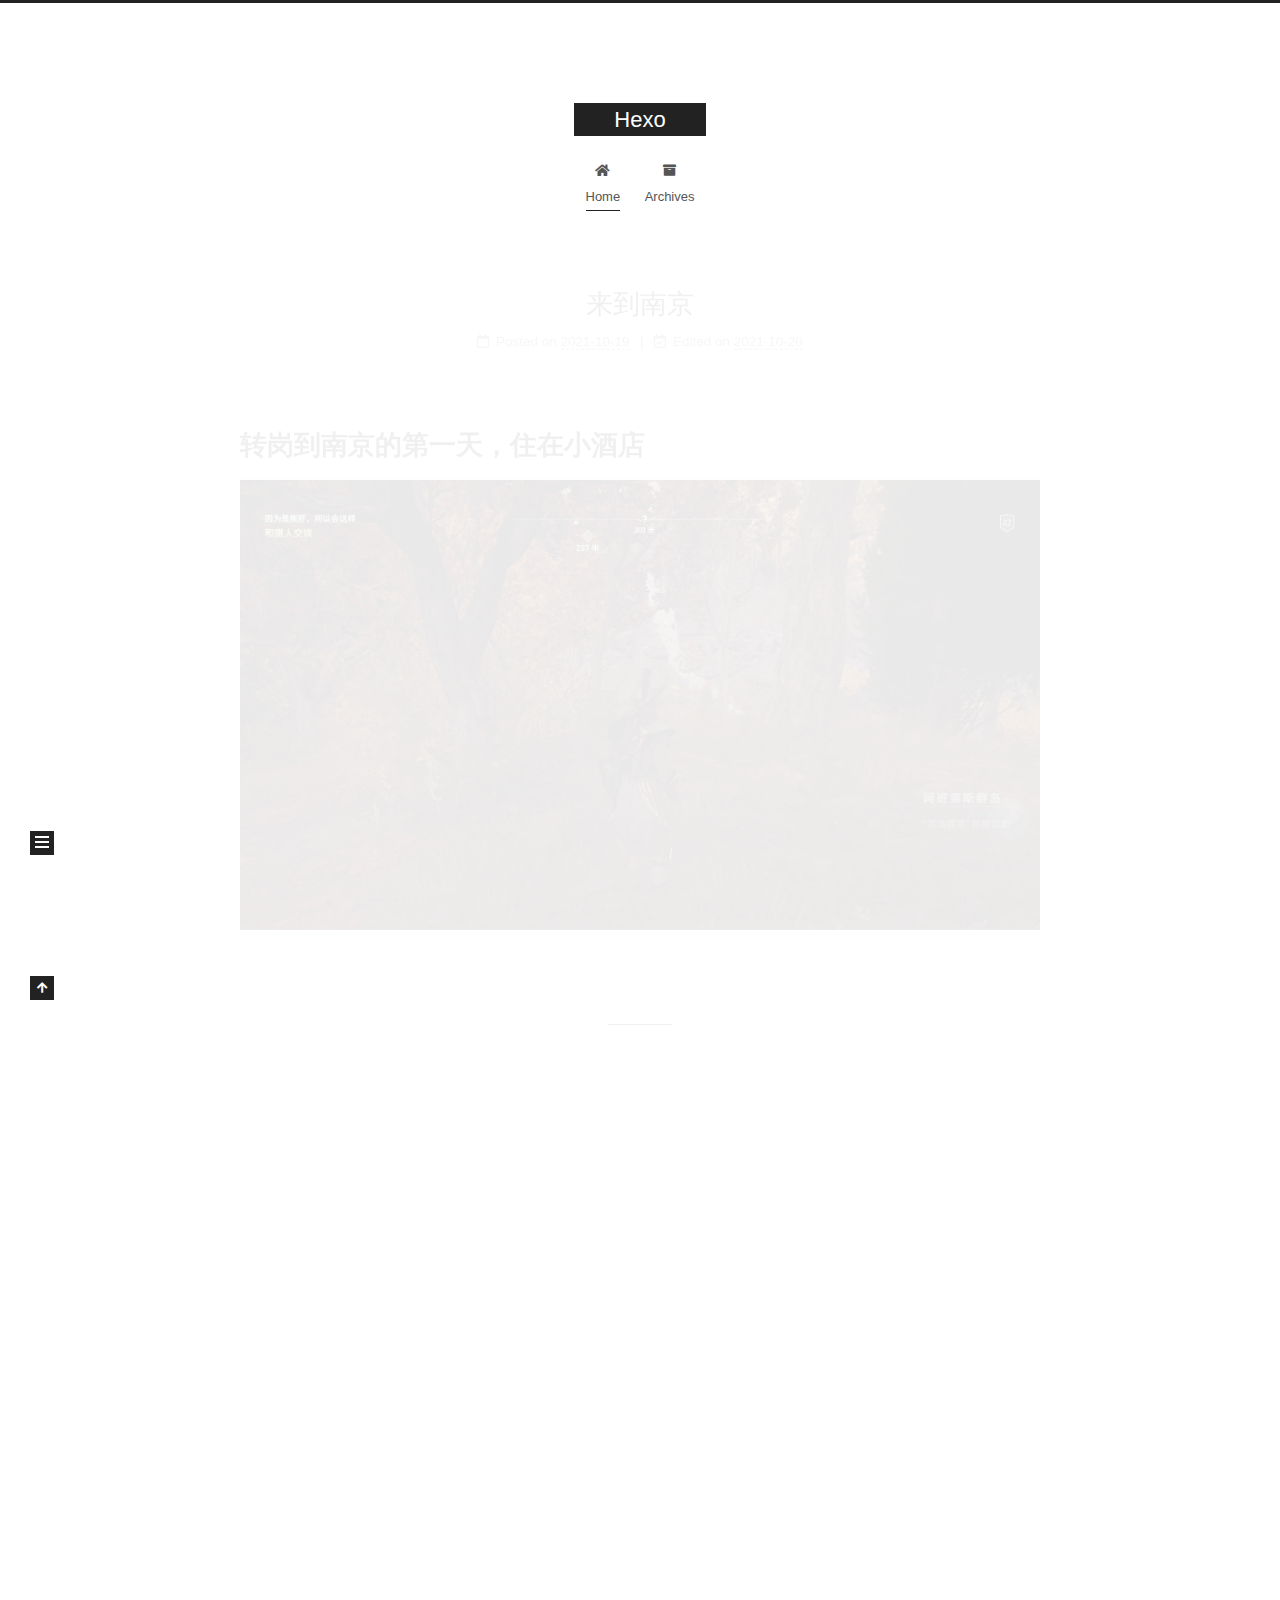
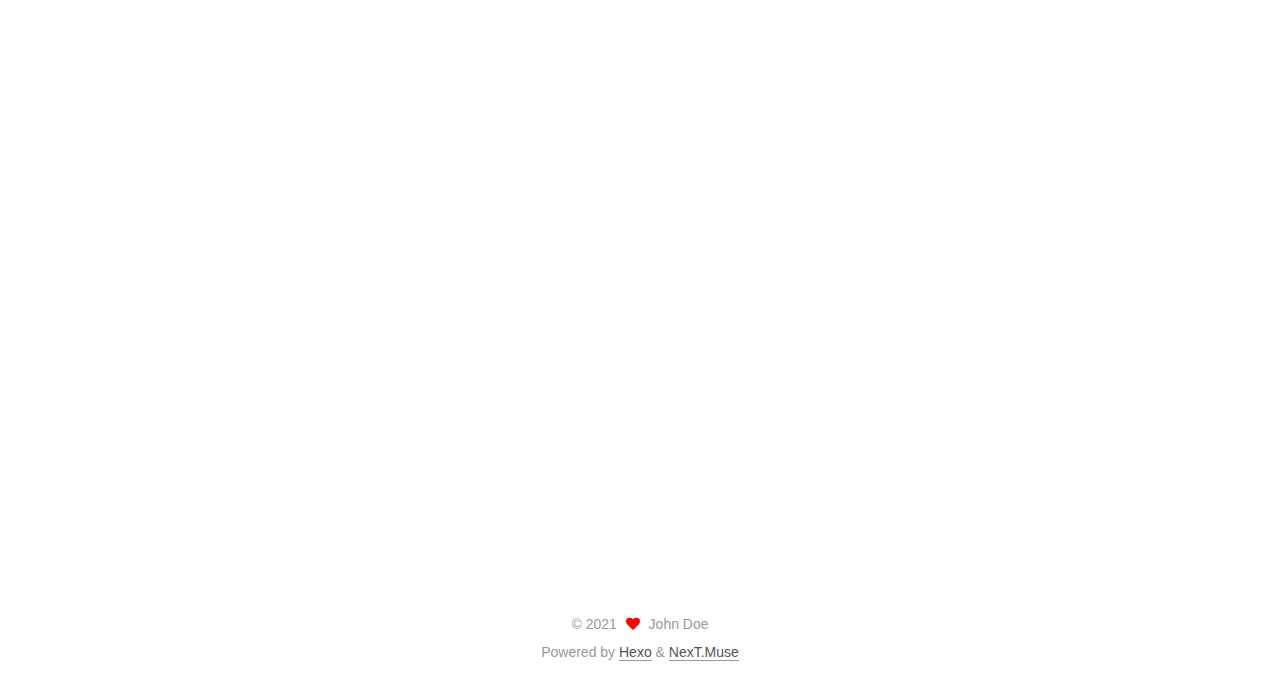
<file: index.html>
<!DOCTYPE html>
<html lang="en">
<head>
  <meta charset="UTF-8">
<meta name="viewport" content="width=device-width, initial-scale=1, maximum-scale=2">
<meta name="theme-color" content="#222">
<meta name="generator" content="Hexo 5.4.0">
  <link rel="apple-touch-icon" sizes="180x180" href="/images/apple-touch-icon-next.png">
  <link rel="icon" type="image/png" sizes="32x32" href="/images/favicon-32x32-next.png">
  <link rel="icon" type="image/png" sizes="16x16" href="/images/favicon-16x16-next.png">
  <link rel="mask-icon" href="/images/logo.svg" color="#222">

<link rel="stylesheet" href="/css/main.css">


<link rel="stylesheet" href="/lib/font-awesome/css/all.min.css">

<script id="hexo-configurations">
    var NexT = window.NexT || {};
    var CONFIG = {"hostname":"example.com","root":"/","scheme":"Muse","version":"7.8.0","exturl":false,"sidebar":{"position":"left","display":"post","padding":18,"offset":12,"onmobile":false},"copycode":{"enable":false,"show_result":false,"style":null},"back2top":{"enable":true,"sidebar":false,"scrollpercent":false},"bookmark":{"enable":false,"color":"#222","save":"auto"},"fancybox":false,"mediumzoom":false,"lazyload":false,"pangu":false,"comments":{"style":"tabs","active":null,"storage":true,"lazyload":false,"nav":null},"algolia":{"hits":{"per_page":10},"labels":{"input_placeholder":"Search for Posts","hits_empty":"We didn't find any results for the search: ${query}","hits_stats":"${hits} results found in ${time} ms"}},"localsearch":{"enable":false,"trigger":"auto","top_n_per_article":1,"unescape":false,"preload":false},"motion":{"enable":true,"async":false,"transition":{"post_block":"fadeIn","post_header":"slideDownIn","post_body":"slideDownIn","coll_header":"slideLeftIn","sidebar":"slideUpIn"}}};
  </script>

  <meta property="og:type" content="website">
<meta property="og:title" content="Hexo">
<meta property="og:url" content="http://example.com/index.html">
<meta property="og:site_name" content="Hexo">
<meta property="og:locale" content="en_US">
<meta property="article:author" content="John Doe">
<meta name="twitter:card" content="summary">

<link rel="canonical" href="http://example.com/">


<script id="page-configurations">
  // https://hexo.io/docs/variables.html
  CONFIG.page = {
    sidebar: "",
    isHome : true,
    isPost : false,
    lang   : 'en'
  };
</script>

  <title>Hexo</title>
  






  <noscript>
  <style>
  .use-motion .brand,
  .use-motion .menu-item,
  .sidebar-inner,
  .use-motion .post-block,
  .use-motion .pagination,
  .use-motion .comments,
  .use-motion .post-header,
  .use-motion .post-body,
  .use-motion .collection-header { opacity: initial; }

  .use-motion .site-title,
  .use-motion .site-subtitle {
    opacity: initial;
    top: initial;
  }

  .use-motion .logo-line-before i { left: initial; }
  .use-motion .logo-line-after i { right: initial; }
  </style>
</noscript>

</head>

<body itemscope itemtype="http://schema.org/WebPage">
  <div class="container use-motion">
    <div class="headband"></div>

    <header class="header" itemscope itemtype="http://schema.org/WPHeader">
      <div class="header-inner"><div class="site-brand-container">
  <div class="site-nav-toggle">
    <div class="toggle" aria-label="Toggle navigation bar">
      <span class="toggle-line toggle-line-first"></span>
      <span class="toggle-line toggle-line-middle"></span>
      <span class="toggle-line toggle-line-last"></span>
    </div>
  </div>

  <div class="site-meta">

    <a href="/" class="brand" rel="start">
      <span class="logo-line-before"><i></i></span>
      <h1 class="site-title">Hexo</h1>
      <span class="logo-line-after"><i></i></span>
    </a>
  </div>

  <div class="site-nav-right">
    <div class="toggle popup-trigger">
    </div>
  </div>
</div>




<nav class="site-nav">
  <ul id="menu" class="main-menu menu">
        <li class="menu-item menu-item-home">

    <a href="/" rel="section"><i class="fa fa-home fa-fw"></i>Home</a>

  </li>
        <li class="menu-item menu-item-archives">

    <a href="/archives/" rel="section"><i class="fa fa-archive fa-fw"></i>Archives</a>

  </li>
  </ul>
</nav>




</div>
    </header>

    
  <div class="back-to-top">
    <i class="fa fa-arrow-up"></i>
    <span>0%</span>
  </div>


    <main class="main">
      <div class="main-inner">
        <div class="content-wrap">
          

          <div class="content index posts-expand">
            
      
  
  
  <article itemscope itemtype="http://schema.org/Article" class="post-block" lang="en">
    <link itemprop="mainEntityOfPage" href="http://example.com/2021/10/19/%E6%9D%A5%E5%88%B0%E5%8D%97%E4%BA%AC/">

    <span hidden itemprop="author" itemscope itemtype="http://schema.org/Person">
      <meta itemprop="image" content="/images/avatar.gif">
      <meta itemprop="name" content="John Doe">
      <meta itemprop="description" content="">
    </span>

    <span hidden itemprop="publisher" itemscope itemtype="http://schema.org/Organization">
      <meta itemprop="name" content="Hexo">
    </span>
      <header class="post-header">
        <h2 class="post-title" itemprop="name headline">
          
            <a href="/2021/10/19/%E6%9D%A5%E5%88%B0%E5%8D%97%E4%BA%AC/" class="post-title-link" itemprop="url">来到南京</a>
        </h2>

        <div class="post-meta">
            <span class="post-meta-item">
              <span class="post-meta-item-icon">
                <i class="far fa-calendar"></i>
              </span>
              <span class="post-meta-item-text">Posted on</span>

              <time title="Created: 2021-10-19 22:19:25" itemprop="dateCreated datePublished" datetime="2021-10-19T22:19:25+08:00">2021-10-19</time>
            </span>
              <span class="post-meta-item">
                <span class="post-meta-item-icon">
                  <i class="far fa-calendar-check"></i>
                </span>
                <span class="post-meta-item-text">Edited on</span>
                <time title="Modified: 2021-10-20 00:23:54" itemprop="dateModified" datetime="2021-10-20T00:23:54+08:00">2021-10-20</time>
              </span>

          

        </div>
      </header>

    
    
    
    <div class="post-body" itemprop="articleBody">

      
          <h1 id="转岗到南京的第一天，住在小酒店"><a href="#转岗到南京的第一天，住在小酒店" class="headerlink" title="转岗到南京的第一天，住在小酒店"></a>转岗到南京的第一天，住在小酒店</h1><p><img src="/images/1.jpg" alt="刺客信条" title="信条"></p>

      
    </div>

    
    
    
      <footer class="post-footer">
        <div class="post-eof"></div>
      </footer>
  </article>
  
  
  

      
  
  
  <article itemscope itemtype="http://schema.org/Article" class="post-block" lang="en">
    <link itemprop="mainEntityOfPage" href="http://example.com/2021/10/19/hello-world/">

    <span hidden itemprop="author" itemscope itemtype="http://schema.org/Person">
      <meta itemprop="image" content="/images/avatar.gif">
      <meta itemprop="name" content="John Doe">
      <meta itemprop="description" content="">
    </span>

    <span hidden itemprop="publisher" itemscope itemtype="http://schema.org/Organization">
      <meta itemprop="name" content="Hexo">
    </span>
      <header class="post-header">
        <h2 class="post-title" itemprop="name headline">
          
            <a href="/2021/10/19/hello-world/" class="post-title-link" itemprop="url">Hello World</a>
        </h2>

        <div class="post-meta">
            <span class="post-meta-item">
              <span class="post-meta-item-icon">
                <i class="far fa-calendar"></i>
              </span>
              <span class="post-meta-item-text">Posted on</span>

              <time title="Created: 2021-10-19 21:50:33" itemprop="dateCreated datePublished" datetime="2021-10-19T21:50:33+08:00">2021-10-19</time>
            </span>

          

        </div>
      </header>

    
    
    
    <div class="post-body" itemprop="articleBody">

      
          <p>Welcome to <a target="_blank" rel="noopener" href="https://hexo.io/">Hexo</a>! This is your very first post. Check <a target="_blank" rel="noopener" href="https://hexo.io/docs/">documentation</a> for more info. If you get any problems when using Hexo, you can find the answer in <a target="_blank" rel="noopener" href="https://hexo.io/docs/troubleshooting.html">troubleshooting</a> or you can ask me on <a target="_blank" rel="noopener" href="https://github.com/hexojs/hexo/issues">GitHub</a>.</p>
<h2 id="Quick-Start"><a href="#Quick-Start" class="headerlink" title="Quick Start"></a>Quick Start</h2><h3 id="Create-a-new-post"><a href="#Create-a-new-post" class="headerlink" title="Create a new post"></a>Create a new post</h3><figure class="highlight bash"><table><tr><td class="gutter"><pre><span class="line">1</span><br></pre></td><td class="code"><pre><span class="line">$ hexo new <span class="string">&quot;My New Post&quot;</span></span><br></pre></td></tr></table></figure>

<p>More info: <a target="_blank" rel="noopener" href="https://hexo.io/docs/writing.html">Writing</a></p>
<h3 id="Run-server"><a href="#Run-server" class="headerlink" title="Run server"></a>Run server</h3><figure class="highlight bash"><table><tr><td class="gutter"><pre><span class="line">1</span><br></pre></td><td class="code"><pre><span class="line">$ hexo server</span><br></pre></td></tr></table></figure>

<p>More info: <a target="_blank" rel="noopener" href="https://hexo.io/docs/server.html">Server</a></p>
<h3 id="Generate-static-files"><a href="#Generate-static-files" class="headerlink" title="Generate static files"></a>Generate static files</h3><figure class="highlight bash"><table><tr><td class="gutter"><pre><span class="line">1</span><br></pre></td><td class="code"><pre><span class="line">$ hexo generate</span><br></pre></td></tr></table></figure>

<p>More info: <a target="_blank" rel="noopener" href="https://hexo.io/docs/generating.html">Generating</a></p>
<h3 id="Deploy-to-remote-sites"><a href="#Deploy-to-remote-sites" class="headerlink" title="Deploy to remote sites"></a>Deploy to remote sites</h3><figure class="highlight bash"><table><tr><td class="gutter"><pre><span class="line">1</span><br></pre></td><td class="code"><pre><span class="line">$ hexo deploy</span><br></pre></td></tr></table></figure>

<p>More info: <a target="_blank" rel="noopener" href="https://hexo.io/docs/one-command-deployment.html">Deployment</a></p>

      
    </div>

    
    
    
      <footer class="post-footer">
        <div class="post-eof"></div>
      </footer>
  </article>
  
  
  


  



          </div>
          

<script>
  window.addEventListener('tabs:register', () => {
    let { activeClass } = CONFIG.comments;
    if (CONFIG.comments.storage) {
      activeClass = localStorage.getItem('comments_active') || activeClass;
    }
    if (activeClass) {
      let activeTab = document.querySelector(`a[href="#comment-${activeClass}"]`);
      if (activeTab) {
        activeTab.click();
      }
    }
  });
  if (CONFIG.comments.storage) {
    window.addEventListener('tabs:click', event => {
      if (!event.target.matches('.tabs-comment .tab-content .tab-pane')) return;
      let commentClass = event.target.classList[1];
      localStorage.setItem('comments_active', commentClass);
    });
  }
</script>

        </div>
          
  
  <div class="toggle sidebar-toggle">
    <span class="toggle-line toggle-line-first"></span>
    <span class="toggle-line toggle-line-middle"></span>
    <span class="toggle-line toggle-line-last"></span>
  </div>

  <aside class="sidebar">
    <div class="sidebar-inner">

      <ul class="sidebar-nav motion-element">
        <li class="sidebar-nav-toc">
          Table of Contents
        </li>
        <li class="sidebar-nav-overview">
          Overview
        </li>
      </ul>

      <!--noindex-->
      <div class="post-toc-wrap sidebar-panel">
      </div>
      <!--/noindex-->

      <div class="site-overview-wrap sidebar-panel">
        <div class="site-author motion-element" itemprop="author" itemscope itemtype="http://schema.org/Person">
  <p class="site-author-name" itemprop="name">John Doe</p>
  <div class="site-description" itemprop="description"></div>
</div>
<div class="site-state-wrap motion-element">
  <nav class="site-state">
      <div class="site-state-item site-state-posts">
          <a href="/archives/">
        
          <span class="site-state-item-count">2</span>
          <span class="site-state-item-name">posts</span>
        </a>
      </div>
  </nav>
</div>



      </div>

    </div>
  </aside>
  <div id="sidebar-dimmer"></div>


      </div>
    </main>

    <footer class="footer">
      <div class="footer-inner">
        

        

<div class="copyright">
  
  &copy; 
  <span itemprop="copyrightYear">2021</span>
  <span class="with-love">
    <i class="fa fa-heart"></i>
  </span>
  <span class="author" itemprop="copyrightHolder">John Doe</span>
</div>
  <div class="powered-by">Powered by <a href="https://hexo.io/" class="theme-link" rel="noopener" target="_blank">Hexo</a> & <a href="https://muse.theme-next.org/" class="theme-link" rel="noopener" target="_blank">NexT.Muse</a>
  </div>

        








      </div>
    </footer>
  </div>

  
  <script src="/lib/anime.min.js"></script>
  <script src="/lib/velocity/velocity.min.js"></script>
  <script src="/lib/velocity/velocity.ui.min.js"></script>

<script src="/js/utils.js"></script>

<script src="/js/motion.js"></script>


<script src="/js/schemes/muse.js"></script>


<script src="/js/next-boot.js"></script>




  















  

  

</body>
</html>
</file>
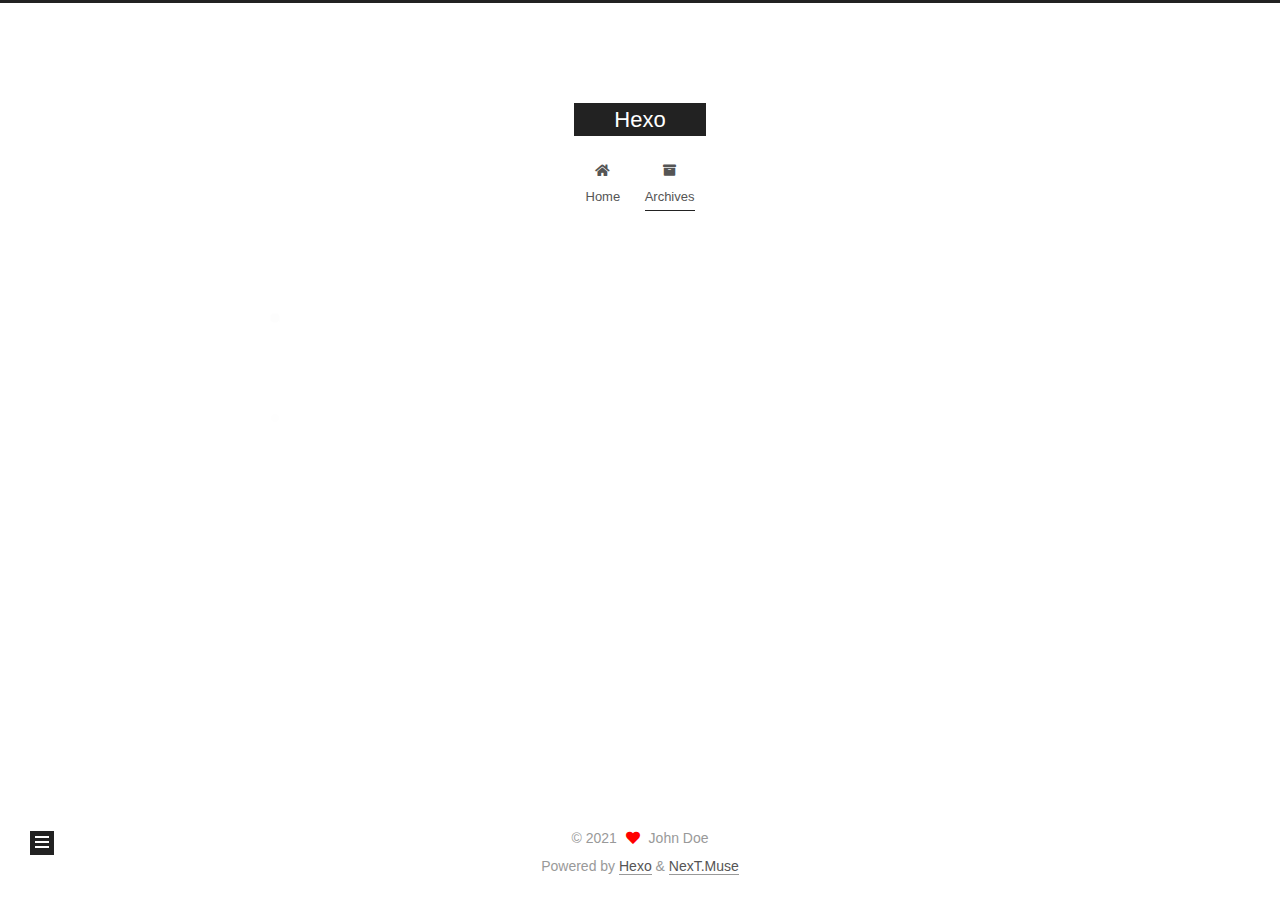
<file: archives/index.html>
<!DOCTYPE html>
<html lang="en">
<head>
  <meta charset="UTF-8">
<meta name="viewport" content="width=device-width, initial-scale=1, maximum-scale=2">
<meta name="theme-color" content="#222">
<meta name="generator" content="Hexo 5.4.0">
  <link rel="apple-touch-icon" sizes="180x180" href="/images/apple-touch-icon-next.png">
  <link rel="icon" type="image/png" sizes="32x32" href="/images/favicon-32x32-next.png">
  <link rel="icon" type="image/png" sizes="16x16" href="/images/favicon-16x16-next.png">
  <link rel="mask-icon" href="/images/logo.svg" color="#222">

<link rel="stylesheet" href="/css/main.css">


<link rel="stylesheet" href="/lib/font-awesome/css/all.min.css">

<script id="hexo-configurations">
    var NexT = window.NexT || {};
    var CONFIG = {"hostname":"example.com","root":"/","scheme":"Muse","version":"7.8.0","exturl":false,"sidebar":{"position":"left","display":"post","padding":18,"offset":12,"onmobile":false},"copycode":{"enable":false,"show_result":false,"style":null},"back2top":{"enable":true,"sidebar":false,"scrollpercent":false},"bookmark":{"enable":false,"color":"#222","save":"auto"},"fancybox":false,"mediumzoom":false,"lazyload":false,"pangu":false,"comments":{"style":"tabs","active":null,"storage":true,"lazyload":false,"nav":null},"algolia":{"hits":{"per_page":10},"labels":{"input_placeholder":"Search for Posts","hits_empty":"We didn't find any results for the search: ${query}","hits_stats":"${hits} results found in ${time} ms"}},"localsearch":{"enable":false,"trigger":"auto","top_n_per_article":1,"unescape":false,"preload":false},"motion":{"enable":true,"async":false,"transition":{"post_block":"fadeIn","post_header":"slideDownIn","post_body":"slideDownIn","coll_header":"slideLeftIn","sidebar":"slideUpIn"}}};
  </script>

  <meta property="og:type" content="website">
<meta property="og:title" content="Hexo">
<meta property="og:url" content="http://example.com/archives/index.html">
<meta property="og:site_name" content="Hexo">
<meta property="og:locale" content="en_US">
<meta property="article:author" content="John Doe">
<meta name="twitter:card" content="summary">

<link rel="canonical" href="http://example.com/archives/">


<script id="page-configurations">
  // https://hexo.io/docs/variables.html
  CONFIG.page = {
    sidebar: "",
    isHome : false,
    isPost : false,
    lang   : 'en'
  };
</script>

  <title>Archive | Hexo</title>
  






  <noscript>
  <style>
  .use-motion .brand,
  .use-motion .menu-item,
  .sidebar-inner,
  .use-motion .post-block,
  .use-motion .pagination,
  .use-motion .comments,
  .use-motion .post-header,
  .use-motion .post-body,
  .use-motion .collection-header { opacity: initial; }

  .use-motion .site-title,
  .use-motion .site-subtitle {
    opacity: initial;
    top: initial;
  }

  .use-motion .logo-line-before i { left: initial; }
  .use-motion .logo-line-after i { right: initial; }
  </style>
</noscript>

</head>

<body itemscope itemtype="http://schema.org/WebPage">
  <div class="container use-motion">
    <div class="headband"></div>

    <header class="header" itemscope itemtype="http://schema.org/WPHeader">
      <div class="header-inner"><div class="site-brand-container">
  <div class="site-nav-toggle">
    <div class="toggle" aria-label="Toggle navigation bar">
      <span class="toggle-line toggle-line-first"></span>
      <span class="toggle-line toggle-line-middle"></span>
      <span class="toggle-line toggle-line-last"></span>
    </div>
  </div>

  <div class="site-meta">

    <a href="/" class="brand" rel="start">
      <span class="logo-line-before"><i></i></span>
      <h1 class="site-title">Hexo</h1>
      <span class="logo-line-after"><i></i></span>
    </a>
  </div>

  <div class="site-nav-right">
    <div class="toggle popup-trigger">
    </div>
  </div>
</div>




<nav class="site-nav">
  <ul id="menu" class="main-menu menu">
        <li class="menu-item menu-item-home">

    <a href="/" rel="section"><i class="fa fa-home fa-fw"></i>Home</a>

  </li>
        <li class="menu-item menu-item-archives">

    <a href="/archives/" rel="section"><i class="fa fa-archive fa-fw"></i>Archives</a>

  </li>
  </ul>
</nav>




</div>
    </header>

    
  <div class="back-to-top">
    <i class="fa fa-arrow-up"></i>
    <span>0%</span>
  </div>


    <main class="main">
      <div class="main-inner">
        <div class="content-wrap">
          

          <div class="content archive">
            

  
  
  
  <div class="post-block">
    <div class="posts-collapse">
      <div class="collection-title">
        <span class="collection-header">Um..! 2 posts in total. Keep on posting.</span>
      </div>

      
    <div class="collection-year">
      <span class="collection-header">2021</span>
    </div>

  <article itemscope itemtype="http://schema.org/Article">
    <header class="post-header">

      <div class="post-meta">
        <time itemprop="dateCreated"
              datetime="2021-10-19T22:19:25+08:00"
              content="2021-10-19">
          10-19
        </time>
      </div>

      <div class="post-title">
          <a class="post-title-link" href="/2021/10/19/%E6%9D%A5%E5%88%B0%E5%8D%97%E4%BA%AC/" itemprop="url">
            <span itemprop="name">来到南京</span>
          </a>
      </div>

    </header>
  </article>

  <article itemscope itemtype="http://schema.org/Article">
    <header class="post-header">

      <div class="post-meta">
        <time itemprop="dateCreated"
              datetime="2021-10-19T21:50:33+08:00"
              content="2021-10-19">
          10-19
        </time>
      </div>

      <div class="post-title">
          <a class="post-title-link" href="/2021/10/19/hello-world/" itemprop="url">
            <span itemprop="name">Hello World</span>
          </a>
      </div>

    </header>
  </article>


    </div>
  </div>
  
  
  

  



          </div>
          

<script>
  window.addEventListener('tabs:register', () => {
    let { activeClass } = CONFIG.comments;
    if (CONFIG.comments.storage) {
      activeClass = localStorage.getItem('comments_active') || activeClass;
    }
    if (activeClass) {
      let activeTab = document.querySelector(`a[href="#comment-${activeClass}"]`);
      if (activeTab) {
        activeTab.click();
      }
    }
  });
  if (CONFIG.comments.storage) {
    window.addEventListener('tabs:click', event => {
      if (!event.target.matches('.tabs-comment .tab-content .tab-pane')) return;
      let commentClass = event.target.classList[1];
      localStorage.setItem('comments_active', commentClass);
    });
  }
</script>

        </div>
          
  
  <div class="toggle sidebar-toggle">
    <span class="toggle-line toggle-line-first"></span>
    <span class="toggle-line toggle-line-middle"></span>
    <span class="toggle-line toggle-line-last"></span>
  </div>

  <aside class="sidebar">
    <div class="sidebar-inner">

      <ul class="sidebar-nav motion-element">
        <li class="sidebar-nav-toc">
          Table of Contents
        </li>
        <li class="sidebar-nav-overview">
          Overview
        </li>
      </ul>

      <!--noindex-->
      <div class="post-toc-wrap sidebar-panel">
      </div>
      <!--/noindex-->

      <div class="site-overview-wrap sidebar-panel">
        <div class="site-author motion-element" itemprop="author" itemscope itemtype="http://schema.org/Person">
  <p class="site-author-name" itemprop="name">John Doe</p>
  <div class="site-description" itemprop="description"></div>
</div>
<div class="site-state-wrap motion-element">
  <nav class="site-state">
      <div class="site-state-item site-state-posts">
          <a href="/archives/">
        
          <span class="site-state-item-count">2</span>
          <span class="site-state-item-name">posts</span>
        </a>
      </div>
  </nav>
</div>



      </div>

    </div>
  </aside>
  <div id="sidebar-dimmer"></div>


      </div>
    </main>

    <footer class="footer">
      <div class="footer-inner">
        

        

<div class="copyright">
  
  &copy; 
  <span itemprop="copyrightYear">2021</span>
  <span class="with-love">
    <i class="fa fa-heart"></i>
  </span>
  <span class="author" itemprop="copyrightHolder">John Doe</span>
</div>
  <div class="powered-by">Powered by <a href="https://hexo.io/" class="theme-link" rel="noopener" target="_blank">Hexo</a> & <a href="https://muse.theme-next.org/" class="theme-link" rel="noopener" target="_blank">NexT.Muse</a>
  </div>

        








      </div>
    </footer>
  </div>

  
  <script src="/lib/anime.min.js"></script>
  <script src="/lib/velocity/velocity.min.js"></script>
  <script src="/lib/velocity/velocity.ui.min.js"></script>

<script src="/js/utils.js"></script>

<script src="/js/motion.js"></script>


<script src="/js/schemes/muse.js"></script>


<script src="/js/next-boot.js"></script>




  















  

  

</body>
</html>
</file>
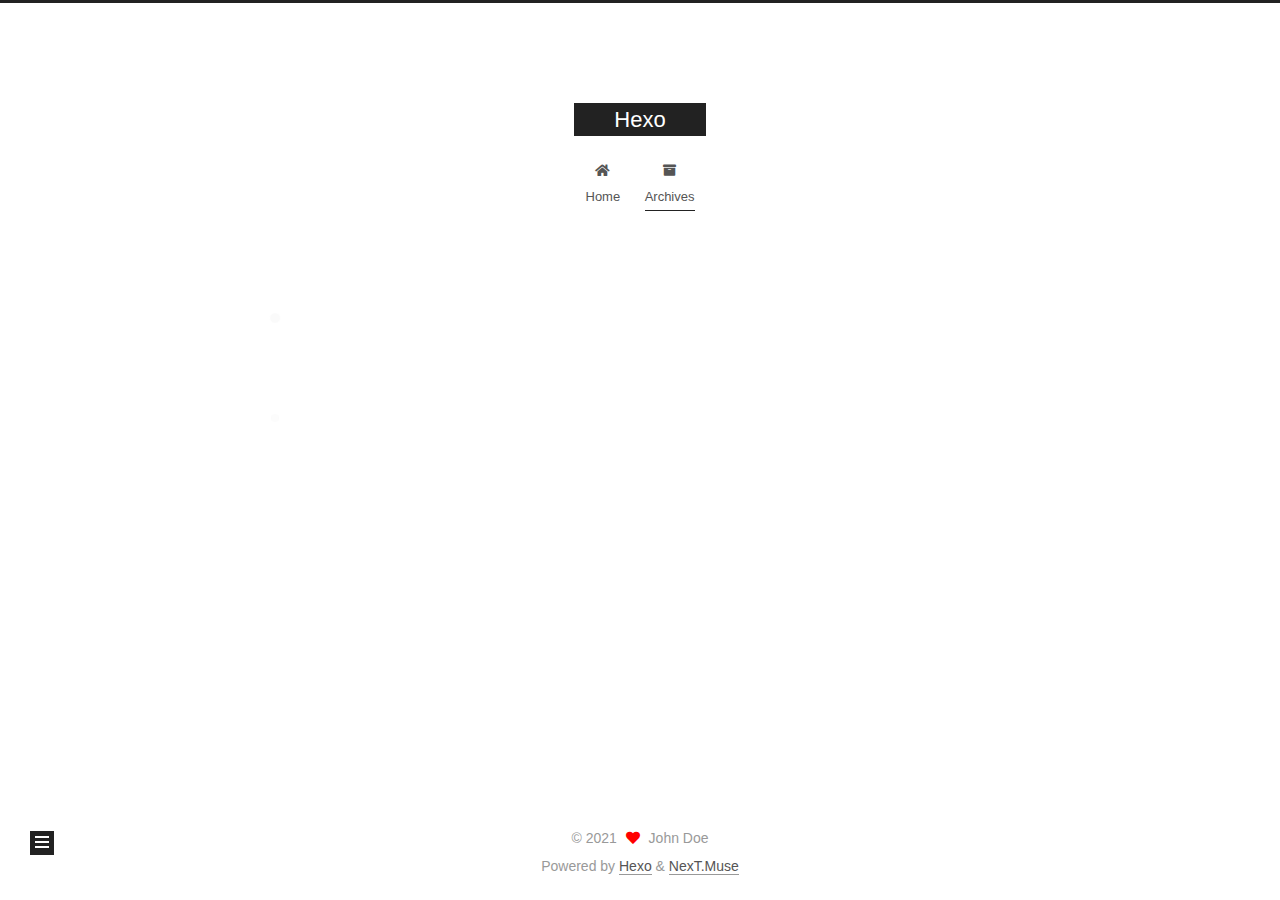
<file: archives/2021/index.html>
<!DOCTYPE html>
<html lang="en">
<head>
  <meta charset="UTF-8">
<meta name="viewport" content="width=device-width, initial-scale=1, maximum-scale=2">
<meta name="theme-color" content="#222">
<meta name="generator" content="Hexo 5.4.0">
  <link rel="apple-touch-icon" sizes="180x180" href="/images/apple-touch-icon-next.png">
  <link rel="icon" type="image/png" sizes="32x32" href="/images/favicon-32x32-next.png">
  <link rel="icon" type="image/png" sizes="16x16" href="/images/favicon-16x16-next.png">
  <link rel="mask-icon" href="/images/logo.svg" color="#222">

<link rel="stylesheet" href="/css/main.css">


<link rel="stylesheet" href="/lib/font-awesome/css/all.min.css">

<script id="hexo-configurations">
    var NexT = window.NexT || {};
    var CONFIG = {"hostname":"example.com","root":"/","scheme":"Muse","version":"7.8.0","exturl":false,"sidebar":{"position":"left","display":"post","padding":18,"offset":12,"onmobile":false},"copycode":{"enable":false,"show_result":false,"style":null},"back2top":{"enable":true,"sidebar":false,"scrollpercent":false},"bookmark":{"enable":false,"color":"#222","save":"auto"},"fancybox":false,"mediumzoom":false,"lazyload":false,"pangu":false,"comments":{"style":"tabs","active":null,"storage":true,"lazyload":false,"nav":null},"algolia":{"hits":{"per_page":10},"labels":{"input_placeholder":"Search for Posts","hits_empty":"We didn't find any results for the search: ${query}","hits_stats":"${hits} results found in ${time} ms"}},"localsearch":{"enable":false,"trigger":"auto","top_n_per_article":1,"unescape":false,"preload":false},"motion":{"enable":true,"async":false,"transition":{"post_block":"fadeIn","post_header":"slideDownIn","post_body":"slideDownIn","coll_header":"slideLeftIn","sidebar":"slideUpIn"}}};
  </script>

  <meta property="og:type" content="website">
<meta property="og:title" content="Hexo">
<meta property="og:url" content="http://example.com/archives/2021/index.html">
<meta property="og:site_name" content="Hexo">
<meta property="og:locale" content="en_US">
<meta property="article:author" content="John Doe">
<meta name="twitter:card" content="summary">

<link rel="canonical" href="http://example.com/archives/2021/">


<script id="page-configurations">
  // https://hexo.io/docs/variables.html
  CONFIG.page = {
    sidebar: "",
    isHome : false,
    isPost : false,
    lang   : 'en'
  };
</script>

  <title>Archive | Hexo</title>
  






  <noscript>
  <style>
  .use-motion .brand,
  .use-motion .menu-item,
  .sidebar-inner,
  .use-motion .post-block,
  .use-motion .pagination,
  .use-motion .comments,
  .use-motion .post-header,
  .use-motion .post-body,
  .use-motion .collection-header { opacity: initial; }

  .use-motion .site-title,
  .use-motion .site-subtitle {
    opacity: initial;
    top: initial;
  }

  .use-motion .logo-line-before i { left: initial; }
  .use-motion .logo-line-after i { right: initial; }
  </style>
</noscript>

</head>

<body itemscope itemtype="http://schema.org/WebPage">
  <div class="container use-motion">
    <div class="headband"></div>

    <header class="header" itemscope itemtype="http://schema.org/WPHeader">
      <div class="header-inner"><div class="site-brand-container">
  <div class="site-nav-toggle">
    <div class="toggle" aria-label="Toggle navigation bar">
      <span class="toggle-line toggle-line-first"></span>
      <span class="toggle-line toggle-line-middle"></span>
      <span class="toggle-line toggle-line-last"></span>
    </div>
  </div>

  <div class="site-meta">

    <a href="/" class="brand" rel="start">
      <span class="logo-line-before"><i></i></span>
      <h1 class="site-title">Hexo</h1>
      <span class="logo-line-after"><i></i></span>
    </a>
  </div>

  <div class="site-nav-right">
    <div class="toggle popup-trigger">
    </div>
  </div>
</div>




<nav class="site-nav">
  <ul id="menu" class="main-menu menu">
        <li class="menu-item menu-item-home">

    <a href="/" rel="section"><i class="fa fa-home fa-fw"></i>Home</a>

  </li>
        <li class="menu-item menu-item-archives">

    <a href="/archives/" rel="section"><i class="fa fa-archive fa-fw"></i>Archives</a>

  </li>
  </ul>
</nav>




</div>
    </header>

    
  <div class="back-to-top">
    <i class="fa fa-arrow-up"></i>
    <span>0%</span>
  </div>


    <main class="main">
      <div class="main-inner">
        <div class="content-wrap">
          

          <div class="content archive">
            

  
  
  
  <div class="post-block">
    <div class="posts-collapse">
      <div class="collection-title">
        <span class="collection-header">Um..! 2 posts in total. Keep on posting.</span>
      </div>

      
    <div class="collection-year">
      <span class="collection-header">2021</span>
    </div>

  <article itemscope itemtype="http://schema.org/Article">
    <header class="post-header">

      <div class="post-meta">
        <time itemprop="dateCreated"
              datetime="2021-10-19T22:19:25+08:00"
              content="2021-10-19">
          10-19
        </time>
      </div>

      <div class="post-title">
          <a class="post-title-link" href="/2021/10/19/%E6%9D%A5%E5%88%B0%E5%8D%97%E4%BA%AC/" itemprop="url">
            <span itemprop="name">来到南京</span>
          </a>
      </div>

    </header>
  </article>

  <article itemscope itemtype="http://schema.org/Article">
    <header class="post-header">

      <div class="post-meta">
        <time itemprop="dateCreated"
              datetime="2021-10-19T21:50:33+08:00"
              content="2021-10-19">
          10-19
        </time>
      </div>

      <div class="post-title">
          <a class="post-title-link" href="/2021/10/19/hello-world/" itemprop="url">
            <span itemprop="name">Hello World</span>
          </a>
      </div>

    </header>
  </article>


    </div>
  </div>
  
  
  

  



          </div>
          

<script>
  window.addEventListener('tabs:register', () => {
    let { activeClass } = CONFIG.comments;
    if (CONFIG.comments.storage) {
      activeClass = localStorage.getItem('comments_active') || activeClass;
    }
    if (activeClass) {
      let activeTab = document.querySelector(`a[href="#comment-${activeClass}"]`);
      if (activeTab) {
        activeTab.click();
      }
    }
  });
  if (CONFIG.comments.storage) {
    window.addEventListener('tabs:click', event => {
      if (!event.target.matches('.tabs-comment .tab-content .tab-pane')) return;
      let commentClass = event.target.classList[1];
      localStorage.setItem('comments_active', commentClass);
    });
  }
</script>

        </div>
          
  
  <div class="toggle sidebar-toggle">
    <span class="toggle-line toggle-line-first"></span>
    <span class="toggle-line toggle-line-middle"></span>
    <span class="toggle-line toggle-line-last"></span>
  </div>

  <aside class="sidebar">
    <div class="sidebar-inner">

      <ul class="sidebar-nav motion-element">
        <li class="sidebar-nav-toc">
          Table of Contents
        </li>
        <li class="sidebar-nav-overview">
          Overview
        </li>
      </ul>

      <!--noindex-->
      <div class="post-toc-wrap sidebar-panel">
      </div>
      <!--/noindex-->

      <div class="site-overview-wrap sidebar-panel">
        <div class="site-author motion-element" itemprop="author" itemscope itemtype="http://schema.org/Person">
  <p class="site-author-name" itemprop="name">John Doe</p>
  <div class="site-description" itemprop="description"></div>
</div>
<div class="site-state-wrap motion-element">
  <nav class="site-state">
      <div class="site-state-item site-state-posts">
          <a href="/archives/">
        
          <span class="site-state-item-count">2</span>
          <span class="site-state-item-name">posts</span>
        </a>
      </div>
  </nav>
</div>



      </div>

    </div>
  </aside>
  <div id="sidebar-dimmer"></div>


      </div>
    </main>

    <footer class="footer">
      <div class="footer-inner">
        

        

<div class="copyright">
  
  &copy; 
  <span itemprop="copyrightYear">2021</span>
  <span class="with-love">
    <i class="fa fa-heart"></i>
  </span>
  <span class="author" itemprop="copyrightHolder">John Doe</span>
</div>
  <div class="powered-by">Powered by <a href="https://hexo.io/" class="theme-link" rel="noopener" target="_blank">Hexo</a> & <a href="https://muse.theme-next.org/" class="theme-link" rel="noopener" target="_blank">NexT.Muse</a>
  </div>

        








      </div>
    </footer>
  </div>

  
  <script src="/lib/anime.min.js"></script>
  <script src="/lib/velocity/velocity.min.js"></script>
  <script src="/lib/velocity/velocity.ui.min.js"></script>

<script src="/js/utils.js"></script>

<script src="/js/motion.js"></script>


<script src="/js/schemes/muse.js"></script>


<script src="/js/next-boot.js"></script>




  















  

  

</body>
</html>
</file>
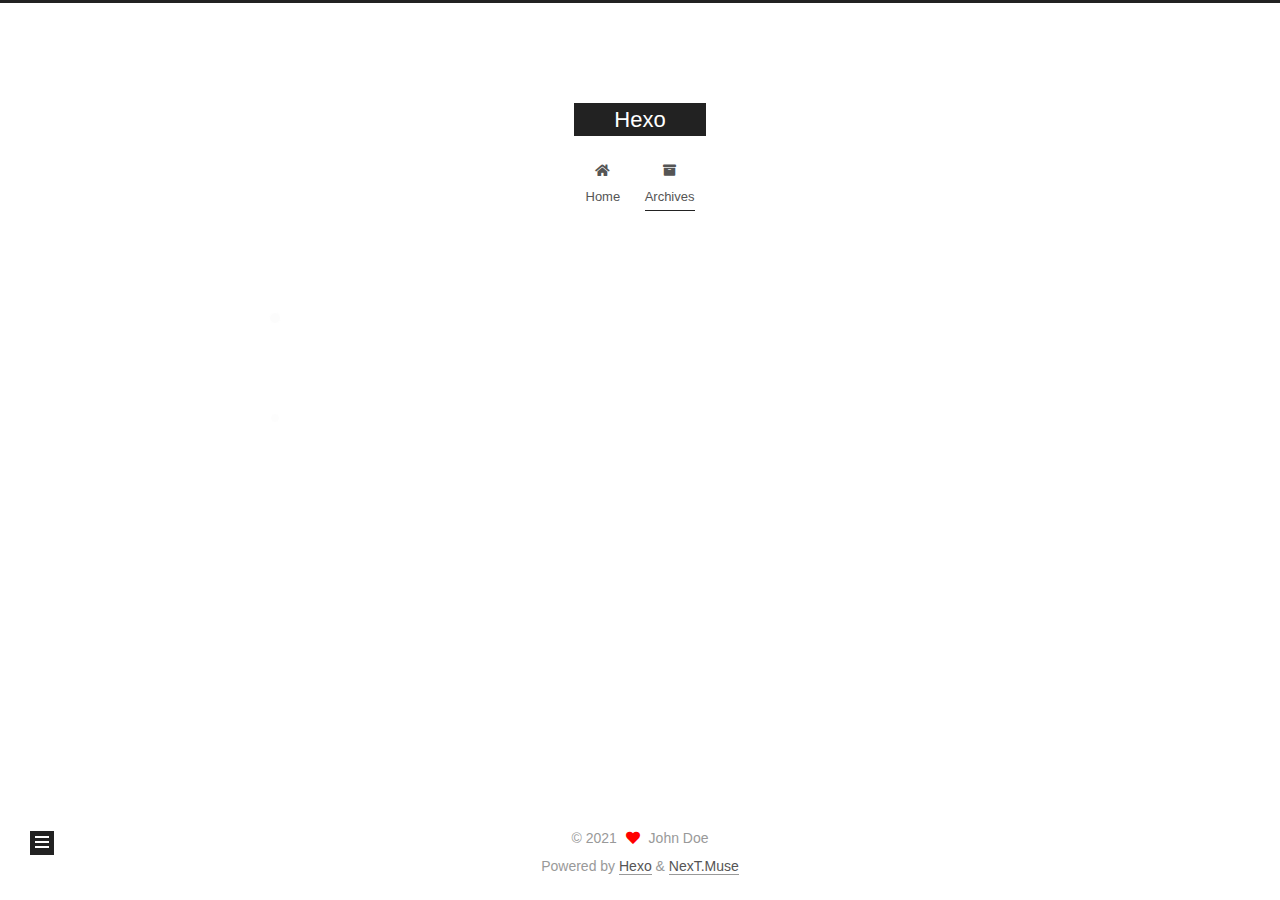
<file: archives/2021/10/index.html>
<!DOCTYPE html>
<html lang="en">
<head>
  <meta charset="UTF-8">
<meta name="viewport" content="width=device-width, initial-scale=1, maximum-scale=2">
<meta name="theme-color" content="#222">
<meta name="generator" content="Hexo 5.4.0">
  <link rel="apple-touch-icon" sizes="180x180" href="/images/apple-touch-icon-next.png">
  <link rel="icon" type="image/png" sizes="32x32" href="/images/favicon-32x32-next.png">
  <link rel="icon" type="image/png" sizes="16x16" href="/images/favicon-16x16-next.png">
  <link rel="mask-icon" href="/images/logo.svg" color="#222">

<link rel="stylesheet" href="/css/main.css">


<link rel="stylesheet" href="/lib/font-awesome/css/all.min.css">

<script id="hexo-configurations">
    var NexT = window.NexT || {};
    var CONFIG = {"hostname":"example.com","root":"/","scheme":"Muse","version":"7.8.0","exturl":false,"sidebar":{"position":"left","display":"post","padding":18,"offset":12,"onmobile":false},"copycode":{"enable":false,"show_result":false,"style":null},"back2top":{"enable":true,"sidebar":false,"scrollpercent":false},"bookmark":{"enable":false,"color":"#222","save":"auto"},"fancybox":false,"mediumzoom":false,"lazyload":false,"pangu":false,"comments":{"style":"tabs","active":null,"storage":true,"lazyload":false,"nav":null},"algolia":{"hits":{"per_page":10},"labels":{"input_placeholder":"Search for Posts","hits_empty":"We didn't find any results for the search: ${query}","hits_stats":"${hits} results found in ${time} ms"}},"localsearch":{"enable":false,"trigger":"auto","top_n_per_article":1,"unescape":false,"preload":false},"motion":{"enable":true,"async":false,"transition":{"post_block":"fadeIn","post_header":"slideDownIn","post_body":"slideDownIn","coll_header":"slideLeftIn","sidebar":"slideUpIn"}}};
  </script>

  <meta property="og:type" content="website">
<meta property="og:title" content="Hexo">
<meta property="og:url" content="http://example.com/archives/2021/10/index.html">
<meta property="og:site_name" content="Hexo">
<meta property="og:locale" content="en_US">
<meta property="article:author" content="John Doe">
<meta name="twitter:card" content="summary">

<link rel="canonical" href="http://example.com/archives/2021/10/">


<script id="page-configurations">
  // https://hexo.io/docs/variables.html
  CONFIG.page = {
    sidebar: "",
    isHome : false,
    isPost : false,
    lang   : 'en'
  };
</script>

  <title>Archive | Hexo</title>
  






  <noscript>
  <style>
  .use-motion .brand,
  .use-motion .menu-item,
  .sidebar-inner,
  .use-motion .post-block,
  .use-motion .pagination,
  .use-motion .comments,
  .use-motion .post-header,
  .use-motion .post-body,
  .use-motion .collection-header { opacity: initial; }

  .use-motion .site-title,
  .use-motion .site-subtitle {
    opacity: initial;
    top: initial;
  }

  .use-motion .logo-line-before i { left: initial; }
  .use-motion .logo-line-after i { right: initial; }
  </style>
</noscript>

</head>

<body itemscope itemtype="http://schema.org/WebPage">
  <div class="container use-motion">
    <div class="headband"></div>

    <header class="header" itemscope itemtype="http://schema.org/WPHeader">
      <div class="header-inner"><div class="site-brand-container">
  <div class="site-nav-toggle">
    <div class="toggle" aria-label="Toggle navigation bar">
      <span class="toggle-line toggle-line-first"></span>
      <span class="toggle-line toggle-line-middle"></span>
      <span class="toggle-line toggle-line-last"></span>
    </div>
  </div>

  <div class="site-meta">

    <a href="/" class="brand" rel="start">
      <span class="logo-line-before"><i></i></span>
      <h1 class="site-title">Hexo</h1>
      <span class="logo-line-after"><i></i></span>
    </a>
  </div>

  <div class="site-nav-right">
    <div class="toggle popup-trigger">
    </div>
  </div>
</div>




<nav class="site-nav">
  <ul id="menu" class="main-menu menu">
        <li class="menu-item menu-item-home">

    <a href="/" rel="section"><i class="fa fa-home fa-fw"></i>Home</a>

  </li>
        <li class="menu-item menu-item-archives">

    <a href="/archives/" rel="section"><i class="fa fa-archive fa-fw"></i>Archives</a>

  </li>
  </ul>
</nav>




</div>
    </header>

    
  <div class="back-to-top">
    <i class="fa fa-arrow-up"></i>
    <span>0%</span>
  </div>


    <main class="main">
      <div class="main-inner">
        <div class="content-wrap">
          

          <div class="content archive">
            

  
  
  
  <div class="post-block">
    <div class="posts-collapse">
      <div class="collection-title">
        <span class="collection-header">Um..! 2 posts in total. Keep on posting.</span>
      </div>

      
    <div class="collection-year">
      <span class="collection-header">2021</span>
    </div>

  <article itemscope itemtype="http://schema.org/Article">
    <header class="post-header">

      <div class="post-meta">
        <time itemprop="dateCreated"
              datetime="2021-10-19T22:19:25+08:00"
              content="2021-10-19">
          10-19
        </time>
      </div>

      <div class="post-title">
          <a class="post-title-link" href="/2021/10/19/%E6%9D%A5%E5%88%B0%E5%8D%97%E4%BA%AC/" itemprop="url">
            <span itemprop="name">来到南京</span>
          </a>
      </div>

    </header>
  </article>

  <article itemscope itemtype="http://schema.org/Article">
    <header class="post-header">

      <div class="post-meta">
        <time itemprop="dateCreated"
              datetime="2021-10-19T21:50:33+08:00"
              content="2021-10-19">
          10-19
        </time>
      </div>

      <div class="post-title">
          <a class="post-title-link" href="/2021/10/19/hello-world/" itemprop="url">
            <span itemprop="name">Hello World</span>
          </a>
      </div>

    </header>
  </article>


    </div>
  </div>
  
  
  

  



          </div>
          

<script>
  window.addEventListener('tabs:register', () => {
    let { activeClass } = CONFIG.comments;
    if (CONFIG.comments.storage) {
      activeClass = localStorage.getItem('comments_active') || activeClass;
    }
    if (activeClass) {
      let activeTab = document.querySelector(`a[href="#comment-${activeClass}"]`);
      if (activeTab) {
        activeTab.click();
      }
    }
  });
  if (CONFIG.comments.storage) {
    window.addEventListener('tabs:click', event => {
      if (!event.target.matches('.tabs-comment .tab-content .tab-pane')) return;
      let commentClass = event.target.classList[1];
      localStorage.setItem('comments_active', commentClass);
    });
  }
</script>

        </div>
          
  
  <div class="toggle sidebar-toggle">
    <span class="toggle-line toggle-line-first"></span>
    <span class="toggle-line toggle-line-middle"></span>
    <span class="toggle-line toggle-line-last"></span>
  </div>

  <aside class="sidebar">
    <div class="sidebar-inner">

      <ul class="sidebar-nav motion-element">
        <li class="sidebar-nav-toc">
          Table of Contents
        </li>
        <li class="sidebar-nav-overview">
          Overview
        </li>
      </ul>

      <!--noindex-->
      <div class="post-toc-wrap sidebar-panel">
      </div>
      <!--/noindex-->

      <div class="site-overview-wrap sidebar-panel">
        <div class="site-author motion-element" itemprop="author" itemscope itemtype="http://schema.org/Person">
  <p class="site-author-name" itemprop="name">John Doe</p>
  <div class="site-description" itemprop="description"></div>
</div>
<div class="site-state-wrap motion-element">
  <nav class="site-state">
      <div class="site-state-item site-state-posts">
          <a href="/archives/">
        
          <span class="site-state-item-count">2</span>
          <span class="site-state-item-name">posts</span>
        </a>
      </div>
  </nav>
</div>



      </div>

    </div>
  </aside>
  <div id="sidebar-dimmer"></div>


      </div>
    </main>

    <footer class="footer">
      <div class="footer-inner">
        

        

<div class="copyright">
  
  &copy; 
  <span itemprop="copyrightYear">2021</span>
  <span class="with-love">
    <i class="fa fa-heart"></i>
  </span>
  <span class="author" itemprop="copyrightHolder">John Doe</span>
</div>
  <div class="powered-by">Powered by <a href="https://hexo.io/" class="theme-link" rel="noopener" target="_blank">Hexo</a> & <a href="https://muse.theme-next.org/" class="theme-link" rel="noopener" target="_blank">NexT.Muse</a>
  </div>

        








      </div>
    </footer>
  </div>

  
  <script src="/lib/anime.min.js"></script>
  <script src="/lib/velocity/velocity.min.js"></script>
  <script src="/lib/velocity/velocity.ui.min.js"></script>

<script src="/js/utils.js"></script>

<script src="/js/motion.js"></script>


<script src="/js/schemes/muse.js"></script>


<script src="/js/next-boot.js"></script>




  















  

  

</body>
</html>
</file>
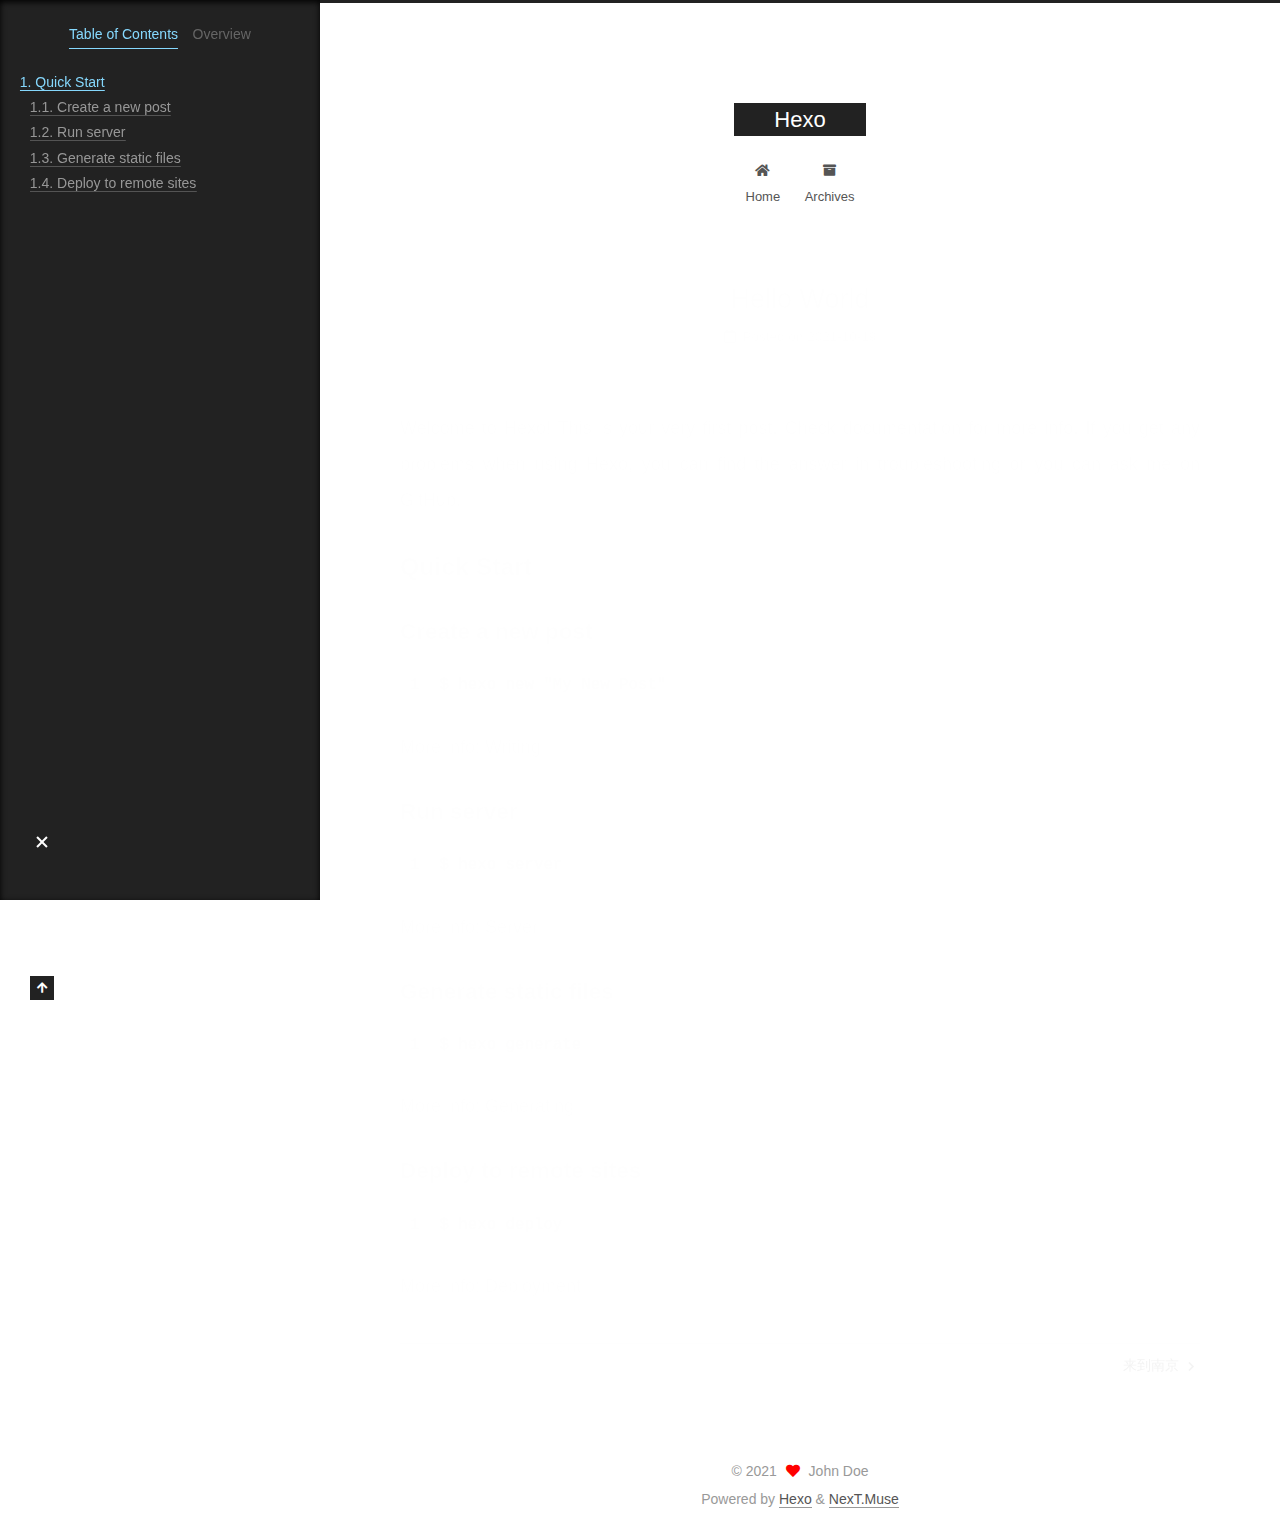
<file: 2021/10/19/hello-world/index.html>
<!DOCTYPE html>
<html lang="en">
<head>
  <meta charset="UTF-8">
<meta name="viewport" content="width=device-width, initial-scale=1, maximum-scale=2">
<meta name="theme-color" content="#222">
<meta name="generator" content="Hexo 5.4.0">
  <link rel="apple-touch-icon" sizes="180x180" href="/images/apple-touch-icon-next.png">
  <link rel="icon" type="image/png" sizes="32x32" href="/images/favicon-32x32-next.png">
  <link rel="icon" type="image/png" sizes="16x16" href="/images/favicon-16x16-next.png">
  <link rel="mask-icon" href="/images/logo.svg" color="#222">

<link rel="stylesheet" href="/css/main.css">


<link rel="stylesheet" href="/lib/font-awesome/css/all.min.css">

<script id="hexo-configurations">
    var NexT = window.NexT || {};
    var CONFIG = {"hostname":"example.com","root":"/","scheme":"Muse","version":"7.8.0","exturl":false,"sidebar":{"position":"left","display":"post","padding":18,"offset":12,"onmobile":false},"copycode":{"enable":false,"show_result":false,"style":null},"back2top":{"enable":true,"sidebar":false,"scrollpercent":false},"bookmark":{"enable":false,"color":"#222","save":"auto"},"fancybox":false,"mediumzoom":false,"lazyload":false,"pangu":false,"comments":{"style":"tabs","active":null,"storage":true,"lazyload":false,"nav":null},"algolia":{"hits":{"per_page":10},"labels":{"input_placeholder":"Search for Posts","hits_empty":"We didn't find any results for the search: ${query}","hits_stats":"${hits} results found in ${time} ms"}},"localsearch":{"enable":false,"trigger":"auto","top_n_per_article":1,"unescape":false,"preload":false},"motion":{"enable":true,"async":false,"transition":{"post_block":"fadeIn","post_header":"slideDownIn","post_body":"slideDownIn","coll_header":"slideLeftIn","sidebar":"slideUpIn"}}};
  </script>

  <meta name="description" content="Welcome to Hexo! This is your very first post. Check documentation for more info. If you get any problems when using Hexo, you can find the answer in troubleshooting or you can ask me on GitHub. Quick">
<meta property="og:type" content="article">
<meta property="og:title" content="Hello World">
<meta property="og:url" content="http://example.com/2021/10/19/hello-world/index.html">
<meta property="og:site_name" content="Hexo">
<meta property="og:description" content="Welcome to Hexo! This is your very first post. Check documentation for more info. If you get any problems when using Hexo, you can find the answer in troubleshooting or you can ask me on GitHub. Quick">
<meta property="og:locale" content="en_US">
<meta property="article:published_time" content="2021-10-19T13:50:33.221Z">
<meta property="article:modified_time" content="2021-10-19T13:50:33.222Z">
<meta property="article:author" content="John Doe">
<meta name="twitter:card" content="summary">

<link rel="canonical" href="http://example.com/2021/10/19/hello-world/">


<script id="page-configurations">
  // https://hexo.io/docs/variables.html
  CONFIG.page = {
    sidebar: "",
    isHome : false,
    isPost : true,
    lang   : 'en'
  };
</script>

  <title>Hello World | Hexo</title>
  






  <noscript>
  <style>
  .use-motion .brand,
  .use-motion .menu-item,
  .sidebar-inner,
  .use-motion .post-block,
  .use-motion .pagination,
  .use-motion .comments,
  .use-motion .post-header,
  .use-motion .post-body,
  .use-motion .collection-header { opacity: initial; }

  .use-motion .site-title,
  .use-motion .site-subtitle {
    opacity: initial;
    top: initial;
  }

  .use-motion .logo-line-before i { left: initial; }
  .use-motion .logo-line-after i { right: initial; }
  </style>
</noscript>

</head>

<body itemscope itemtype="http://schema.org/WebPage">
  <div class="container use-motion">
    <div class="headband"></div>

    <header class="header" itemscope itemtype="http://schema.org/WPHeader">
      <div class="header-inner"><div class="site-brand-container">
  <div class="site-nav-toggle">
    <div class="toggle" aria-label="Toggle navigation bar">
      <span class="toggle-line toggle-line-first"></span>
      <span class="toggle-line toggle-line-middle"></span>
      <span class="toggle-line toggle-line-last"></span>
    </div>
  </div>

  <div class="site-meta">

    <a href="/" class="brand" rel="start">
      <span class="logo-line-before"><i></i></span>
      <h1 class="site-title">Hexo</h1>
      <span class="logo-line-after"><i></i></span>
    </a>
  </div>

  <div class="site-nav-right">
    <div class="toggle popup-trigger">
    </div>
  </div>
</div>




<nav class="site-nav">
  <ul id="menu" class="main-menu menu">
        <li class="menu-item menu-item-home">

    <a href="/" rel="section"><i class="fa fa-home fa-fw"></i>Home</a>

  </li>
        <li class="menu-item menu-item-archives">

    <a href="/archives/" rel="section"><i class="fa fa-archive fa-fw"></i>Archives</a>

  </li>
  </ul>
</nav>




</div>
    </header>

    
  <div class="back-to-top">
    <i class="fa fa-arrow-up"></i>
    <span>0%</span>
  </div>


    <main class="main">
      <div class="main-inner">
        <div class="content-wrap">
          

          <div class="content post posts-expand">
            

    
  
  
  <article itemscope itemtype="http://schema.org/Article" class="post-block" lang="en">
    <link itemprop="mainEntityOfPage" href="http://example.com/2021/10/19/hello-world/">

    <span hidden itemprop="author" itemscope itemtype="http://schema.org/Person">
      <meta itemprop="image" content="/images/avatar.gif">
      <meta itemprop="name" content="John Doe">
      <meta itemprop="description" content="">
    </span>

    <span hidden itemprop="publisher" itemscope itemtype="http://schema.org/Organization">
      <meta itemprop="name" content="Hexo">
    </span>
      <header class="post-header">
        <h1 class="post-title" itemprop="name headline">
          Hello World
        </h1>

        <div class="post-meta">
            <span class="post-meta-item">
              <span class="post-meta-item-icon">
                <i class="far fa-calendar"></i>
              </span>
              <span class="post-meta-item-text">Posted on</span>

              <time title="Created: 2021-10-19 21:50:33" itemprop="dateCreated datePublished" datetime="2021-10-19T21:50:33+08:00">2021-10-19</time>
            </span>

          

        </div>
      </header>

    
    
    
    <div class="post-body" itemprop="articleBody">

      
        <p>Welcome to <a target="_blank" rel="noopener" href="https://hexo.io/">Hexo</a>! This is your very first post. Check <a target="_blank" rel="noopener" href="https://hexo.io/docs/">documentation</a> for more info. If you get any problems when using Hexo, you can find the answer in <a target="_blank" rel="noopener" href="https://hexo.io/docs/troubleshooting.html">troubleshooting</a> or you can ask me on <a target="_blank" rel="noopener" href="https://github.com/hexojs/hexo/issues">GitHub</a>.</p>
<h2 id="Quick-Start"><a href="#Quick-Start" class="headerlink" title="Quick Start"></a>Quick Start</h2><h3 id="Create-a-new-post"><a href="#Create-a-new-post" class="headerlink" title="Create a new post"></a>Create a new post</h3><figure class="highlight bash"><table><tr><td class="gutter"><pre><span class="line">1</span><br></pre></td><td class="code"><pre><span class="line">$ hexo new <span class="string">&quot;My New Post&quot;</span></span><br></pre></td></tr></table></figure>

<p>More info: <a target="_blank" rel="noopener" href="https://hexo.io/docs/writing.html">Writing</a></p>
<h3 id="Run-server"><a href="#Run-server" class="headerlink" title="Run server"></a>Run server</h3><figure class="highlight bash"><table><tr><td class="gutter"><pre><span class="line">1</span><br></pre></td><td class="code"><pre><span class="line">$ hexo server</span><br></pre></td></tr></table></figure>

<p>More info: <a target="_blank" rel="noopener" href="https://hexo.io/docs/server.html">Server</a></p>
<h3 id="Generate-static-files"><a href="#Generate-static-files" class="headerlink" title="Generate static files"></a>Generate static files</h3><figure class="highlight bash"><table><tr><td class="gutter"><pre><span class="line">1</span><br></pre></td><td class="code"><pre><span class="line">$ hexo generate</span><br></pre></td></tr></table></figure>

<p>More info: <a target="_blank" rel="noopener" href="https://hexo.io/docs/generating.html">Generating</a></p>
<h3 id="Deploy-to-remote-sites"><a href="#Deploy-to-remote-sites" class="headerlink" title="Deploy to remote sites"></a>Deploy to remote sites</h3><figure class="highlight bash"><table><tr><td class="gutter"><pre><span class="line">1</span><br></pre></td><td class="code"><pre><span class="line">$ hexo deploy</span><br></pre></td></tr></table></figure>

<p>More info: <a target="_blank" rel="noopener" href="https://hexo.io/docs/one-command-deployment.html">Deployment</a></p>

    </div>

    
    
    

      <footer class="post-footer">

        


        
    <div class="post-nav">
      <div class="post-nav-item"></div>
      <div class="post-nav-item">
    <a href="/2021/10/19/%E6%9D%A5%E5%88%B0%E5%8D%97%E4%BA%AC/" rel="next" title="来到南京">
      来到南京 <i class="fa fa-chevron-right"></i>
    </a></div>
    </div>
      </footer>
    
  </article>
  
  
  



          </div>
          

<script>
  window.addEventListener('tabs:register', () => {
    let { activeClass } = CONFIG.comments;
    if (CONFIG.comments.storage) {
      activeClass = localStorage.getItem('comments_active') || activeClass;
    }
    if (activeClass) {
      let activeTab = document.querySelector(`a[href="#comment-${activeClass}"]`);
      if (activeTab) {
        activeTab.click();
      }
    }
  });
  if (CONFIG.comments.storage) {
    window.addEventListener('tabs:click', event => {
      if (!event.target.matches('.tabs-comment .tab-content .tab-pane')) return;
      let commentClass = event.target.classList[1];
      localStorage.setItem('comments_active', commentClass);
    });
  }
</script>

        </div>
          
  
  <div class="toggle sidebar-toggle">
    <span class="toggle-line toggle-line-first"></span>
    <span class="toggle-line toggle-line-middle"></span>
    <span class="toggle-line toggle-line-last"></span>
  </div>

  <aside class="sidebar">
    <div class="sidebar-inner">

      <ul class="sidebar-nav motion-element">
        <li class="sidebar-nav-toc">
          Table of Contents
        </li>
        <li class="sidebar-nav-overview">
          Overview
        </li>
      </ul>

      <!--noindex-->
      <div class="post-toc-wrap sidebar-panel">
          <div class="post-toc motion-element"><ol class="nav"><li class="nav-item nav-level-2"><a class="nav-link" href="#Quick-Start"><span class="nav-number">1.</span> <span class="nav-text">Quick Start</span></a><ol class="nav-child"><li class="nav-item nav-level-3"><a class="nav-link" href="#Create-a-new-post"><span class="nav-number">1.1.</span> <span class="nav-text">Create a new post</span></a></li><li class="nav-item nav-level-3"><a class="nav-link" href="#Run-server"><span class="nav-number">1.2.</span> <span class="nav-text">Run server</span></a></li><li class="nav-item nav-level-3"><a class="nav-link" href="#Generate-static-files"><span class="nav-number">1.3.</span> <span class="nav-text">Generate static files</span></a></li><li class="nav-item nav-level-3"><a class="nav-link" href="#Deploy-to-remote-sites"><span class="nav-number">1.4.</span> <span class="nav-text">Deploy to remote sites</span></a></li></ol></li></ol></div>
      </div>
      <!--/noindex-->

      <div class="site-overview-wrap sidebar-panel">
        <div class="site-author motion-element" itemprop="author" itemscope itemtype="http://schema.org/Person">
  <p class="site-author-name" itemprop="name">John Doe</p>
  <div class="site-description" itemprop="description"></div>
</div>
<div class="site-state-wrap motion-element">
  <nav class="site-state">
      <div class="site-state-item site-state-posts">
          <a href="/archives/">
        
          <span class="site-state-item-count">2</span>
          <span class="site-state-item-name">posts</span>
        </a>
      </div>
  </nav>
</div>



      </div>

    </div>
  </aside>
  <div id="sidebar-dimmer"></div>


      </div>
    </main>

    <footer class="footer">
      <div class="footer-inner">
        

        

<div class="copyright">
  
  &copy; 
  <span itemprop="copyrightYear">2021</span>
  <span class="with-love">
    <i class="fa fa-heart"></i>
  </span>
  <span class="author" itemprop="copyrightHolder">John Doe</span>
</div>
  <div class="powered-by">Powered by <a href="https://hexo.io/" class="theme-link" rel="noopener" target="_blank">Hexo</a> & <a href="https://muse.theme-next.org/" class="theme-link" rel="noopener" target="_blank">NexT.Muse</a>
  </div>

        








      </div>
    </footer>
  </div>

  
  <script src="/lib/anime.min.js"></script>
  <script src="/lib/velocity/velocity.min.js"></script>
  <script src="/lib/velocity/velocity.ui.min.js"></script>

<script src="/js/utils.js"></script>

<script src="/js/motion.js"></script>


<script src="/js/schemes/muse.js"></script>


<script src="/js/next-boot.js"></script>




  















  

  

</body>
</html>
</file>
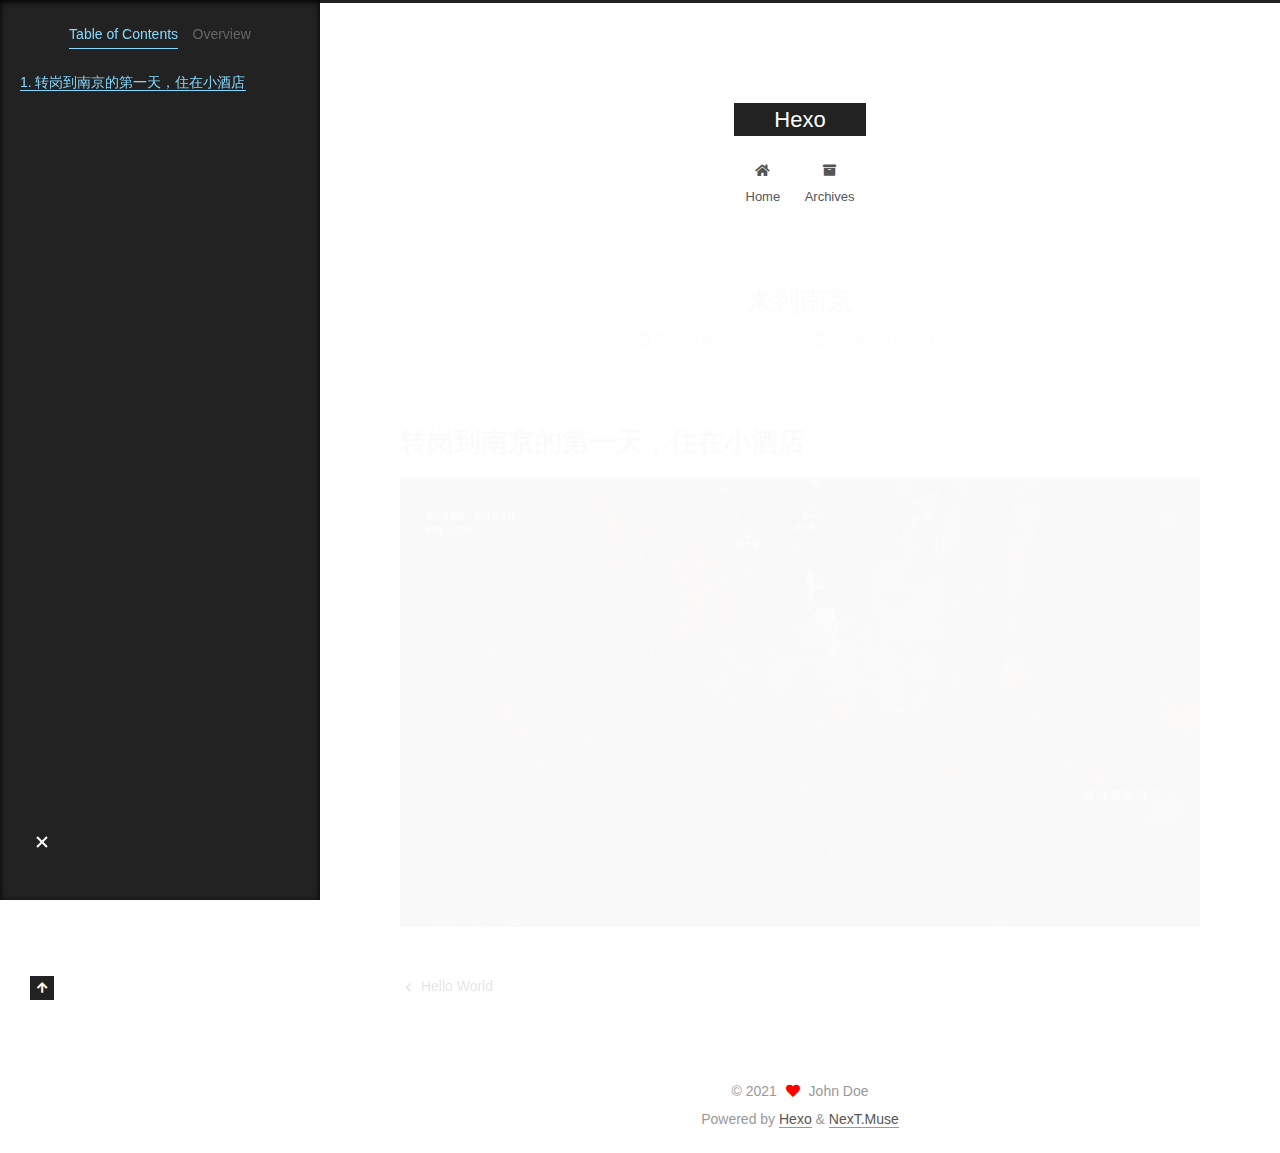
<file: 2021/10/19/来到南京/index.html>
<!DOCTYPE html>
<html lang="en">
<head>
  <meta charset="UTF-8">
<meta name="viewport" content="width=device-width, initial-scale=1, maximum-scale=2">
<meta name="theme-color" content="#222">
<meta name="generator" content="Hexo 5.4.0">
  <link rel="apple-touch-icon" sizes="180x180" href="/images/apple-touch-icon-next.png">
  <link rel="icon" type="image/png" sizes="32x32" href="/images/favicon-32x32-next.png">
  <link rel="icon" type="image/png" sizes="16x16" href="/images/favicon-16x16-next.png">
  <link rel="mask-icon" href="/images/logo.svg" color="#222">

<link rel="stylesheet" href="/css/main.css">


<link rel="stylesheet" href="/lib/font-awesome/css/all.min.css">

<script id="hexo-configurations">
    var NexT = window.NexT || {};
    var CONFIG = {"hostname":"example.com","root":"/","scheme":"Muse","version":"7.8.0","exturl":false,"sidebar":{"position":"left","display":"post","padding":18,"offset":12,"onmobile":false},"copycode":{"enable":false,"show_result":false,"style":null},"back2top":{"enable":true,"sidebar":false,"scrollpercent":false},"bookmark":{"enable":false,"color":"#222","save":"auto"},"fancybox":false,"mediumzoom":false,"lazyload":false,"pangu":false,"comments":{"style":"tabs","active":null,"storage":true,"lazyload":false,"nav":null},"algolia":{"hits":{"per_page":10},"labels":{"input_placeholder":"Search for Posts","hits_empty":"We didn't find any results for the search: ${query}","hits_stats":"${hits} results found in ${time} ms"}},"localsearch":{"enable":false,"trigger":"auto","top_n_per_article":1,"unescape":false,"preload":false},"motion":{"enable":true,"async":false,"transition":{"post_block":"fadeIn","post_header":"slideDownIn","post_body":"slideDownIn","coll_header":"slideLeftIn","sidebar":"slideUpIn"}}};
  </script>

  <meta name="description" content="转岗到南京的第一天，住在小酒店">
<meta property="og:type" content="article">
<meta property="og:title" content="来到南京">
<meta property="og:url" content="http://example.com/2021/10/19/%E6%9D%A5%E5%88%B0%E5%8D%97%E4%BA%AC/index.html">
<meta property="og:site_name" content="Hexo">
<meta property="og:description" content="转岗到南京的第一天，住在小酒店">
<meta property="og:locale" content="en_US">
<meta property="og:image" content="http://example.com/images/1.jpg">
<meta property="article:published_time" content="2021-10-19T14:19:25.000Z">
<meta property="article:modified_time" content="2021-10-19T16:23:54.748Z">
<meta property="article:author" content="John Doe">
<meta name="twitter:card" content="summary">
<meta name="twitter:image" content="http://example.com/images/1.jpg">

<link rel="canonical" href="http://example.com/2021/10/19/%E6%9D%A5%E5%88%B0%E5%8D%97%E4%BA%AC/">


<script id="page-configurations">
  // https://hexo.io/docs/variables.html
  CONFIG.page = {
    sidebar: "",
    isHome : false,
    isPost : true,
    lang   : 'en'
  };
</script>

  <title>来到南京 | Hexo</title>
  






  <noscript>
  <style>
  .use-motion .brand,
  .use-motion .menu-item,
  .sidebar-inner,
  .use-motion .post-block,
  .use-motion .pagination,
  .use-motion .comments,
  .use-motion .post-header,
  .use-motion .post-body,
  .use-motion .collection-header { opacity: initial; }

  .use-motion .site-title,
  .use-motion .site-subtitle {
    opacity: initial;
    top: initial;
  }

  .use-motion .logo-line-before i { left: initial; }
  .use-motion .logo-line-after i { right: initial; }
  </style>
</noscript>

</head>

<body itemscope itemtype="http://schema.org/WebPage">
  <div class="container use-motion">
    <div class="headband"></div>

    <header class="header" itemscope itemtype="http://schema.org/WPHeader">
      <div class="header-inner"><div class="site-brand-container">
  <div class="site-nav-toggle">
    <div class="toggle" aria-label="Toggle navigation bar">
      <span class="toggle-line toggle-line-first"></span>
      <span class="toggle-line toggle-line-middle"></span>
      <span class="toggle-line toggle-line-last"></span>
    </div>
  </div>

  <div class="site-meta">

    <a href="/" class="brand" rel="start">
      <span class="logo-line-before"><i></i></span>
      <h1 class="site-title">Hexo</h1>
      <span class="logo-line-after"><i></i></span>
    </a>
  </div>

  <div class="site-nav-right">
    <div class="toggle popup-trigger">
    </div>
  </div>
</div>




<nav class="site-nav">
  <ul id="menu" class="main-menu menu">
        <li class="menu-item menu-item-home">

    <a href="/" rel="section"><i class="fa fa-home fa-fw"></i>Home</a>

  </li>
        <li class="menu-item menu-item-archives">

    <a href="/archives/" rel="section"><i class="fa fa-archive fa-fw"></i>Archives</a>

  </li>
  </ul>
</nav>




</div>
    </header>

    
  <div class="back-to-top">
    <i class="fa fa-arrow-up"></i>
    <span>0%</span>
  </div>


    <main class="main">
      <div class="main-inner">
        <div class="content-wrap">
          

          <div class="content post posts-expand">
            

    
  
  
  <article itemscope itemtype="http://schema.org/Article" class="post-block" lang="en">
    <link itemprop="mainEntityOfPage" href="http://example.com/2021/10/19/%E6%9D%A5%E5%88%B0%E5%8D%97%E4%BA%AC/">

    <span hidden itemprop="author" itemscope itemtype="http://schema.org/Person">
      <meta itemprop="image" content="/images/avatar.gif">
      <meta itemprop="name" content="John Doe">
      <meta itemprop="description" content="">
    </span>

    <span hidden itemprop="publisher" itemscope itemtype="http://schema.org/Organization">
      <meta itemprop="name" content="Hexo">
    </span>
      <header class="post-header">
        <h1 class="post-title" itemprop="name headline">
          来到南京
        </h1>

        <div class="post-meta">
            <span class="post-meta-item">
              <span class="post-meta-item-icon">
                <i class="far fa-calendar"></i>
              </span>
              <span class="post-meta-item-text">Posted on</span>

              <time title="Created: 2021-10-19 22:19:25" itemprop="dateCreated datePublished" datetime="2021-10-19T22:19:25+08:00">2021-10-19</time>
            </span>
              <span class="post-meta-item">
                <span class="post-meta-item-icon">
                  <i class="far fa-calendar-check"></i>
                </span>
                <span class="post-meta-item-text">Edited on</span>
                <time title="Modified: 2021-10-20 00:23:54" itemprop="dateModified" datetime="2021-10-20T00:23:54+08:00">2021-10-20</time>
              </span>

          

        </div>
      </header>

    
    
    
    <div class="post-body" itemprop="articleBody">

      
        <h1 id="转岗到南京的第一天，住在小酒店"><a href="#转岗到南京的第一天，住在小酒店" class="headerlink" title="转岗到南京的第一天，住在小酒店"></a>转岗到南京的第一天，住在小酒店</h1><p><img src="/images/1.jpg" alt="刺客信条" title="信条"></p>

    </div>

    
    
    

      <footer class="post-footer">

        


        
    <div class="post-nav">
      <div class="post-nav-item">
    <a href="/2021/10/19/hello-world/" rel="prev" title="Hello World">
      <i class="fa fa-chevron-left"></i> Hello World
    </a></div>
      <div class="post-nav-item"></div>
    </div>
      </footer>
    
  </article>
  
  
  



          </div>
          

<script>
  window.addEventListener('tabs:register', () => {
    let { activeClass } = CONFIG.comments;
    if (CONFIG.comments.storage) {
      activeClass = localStorage.getItem('comments_active') || activeClass;
    }
    if (activeClass) {
      let activeTab = document.querySelector(`a[href="#comment-${activeClass}"]`);
      if (activeTab) {
        activeTab.click();
      }
    }
  });
  if (CONFIG.comments.storage) {
    window.addEventListener('tabs:click', event => {
      if (!event.target.matches('.tabs-comment .tab-content .tab-pane')) return;
      let commentClass = event.target.classList[1];
      localStorage.setItem('comments_active', commentClass);
    });
  }
</script>

        </div>
          
  
  <div class="toggle sidebar-toggle">
    <span class="toggle-line toggle-line-first"></span>
    <span class="toggle-line toggle-line-middle"></span>
    <span class="toggle-line toggle-line-last"></span>
  </div>

  <aside class="sidebar">
    <div class="sidebar-inner">

      <ul class="sidebar-nav motion-element">
        <li class="sidebar-nav-toc">
          Table of Contents
        </li>
        <li class="sidebar-nav-overview">
          Overview
        </li>
      </ul>

      <!--noindex-->
      <div class="post-toc-wrap sidebar-panel">
          <div class="post-toc motion-element"><ol class="nav"><li class="nav-item nav-level-1"><a class="nav-link" href="#%E8%BD%AC%E5%B2%97%E5%88%B0%E5%8D%97%E4%BA%AC%E7%9A%84%E7%AC%AC%E4%B8%80%E5%A4%A9%EF%BC%8C%E4%BD%8F%E5%9C%A8%E5%B0%8F%E9%85%92%E5%BA%97"><span class="nav-number">1.</span> <span class="nav-text">转岗到南京的第一天，住在小酒店</span></a></li></ol></div>
      </div>
      <!--/noindex-->

      <div class="site-overview-wrap sidebar-panel">
        <div class="site-author motion-element" itemprop="author" itemscope itemtype="http://schema.org/Person">
  <p class="site-author-name" itemprop="name">John Doe</p>
  <div class="site-description" itemprop="description"></div>
</div>
<div class="site-state-wrap motion-element">
  <nav class="site-state">
      <div class="site-state-item site-state-posts">
          <a href="/archives/">
        
          <span class="site-state-item-count">2</span>
          <span class="site-state-item-name">posts</span>
        </a>
      </div>
  </nav>
</div>



      </div>

    </div>
  </aside>
  <div id="sidebar-dimmer"></div>


      </div>
    </main>

    <footer class="footer">
      <div class="footer-inner">
        

        

<div class="copyright">
  
  &copy; 
  <span itemprop="copyrightYear">2021</span>
  <span class="with-love">
    <i class="fa fa-heart"></i>
  </span>
  <span class="author" itemprop="copyrightHolder">John Doe</span>
</div>
  <div class="powered-by">Powered by <a href="https://hexo.io/" class="theme-link" rel="noopener" target="_blank">Hexo</a> & <a href="https://muse.theme-next.org/" class="theme-link" rel="noopener" target="_blank">NexT.Muse</a>
  </div>

        








      </div>
    </footer>
  </div>

  
  <script src="/lib/anime.min.js"></script>
  <script src="/lib/velocity/velocity.min.js"></script>
  <script src="/lib/velocity/velocity.ui.min.js"></script>

<script src="/js/utils.js"></script>

<script src="/js/motion.js"></script>


<script src="/js/schemes/muse.js"></script>


<script src="/js/next-boot.js"></script>




  















  

  

</body>
</html>
</file>
<file: css/main.css>
:root {
  --body-bg-color: #fff;
  --content-bg-color: #fff;
  --card-bg-color: #f5f5f5;
  --text-color: #555;
  --blockquote-color: #666;
  --link-color: #555;
  --link-hover-color: #222;
  --brand-color: #fff;
  --brand-hover-color: #fff;
  --table-row-odd-bg-color: #f9f9f9;
  --table-row-hover-bg-color: #f5f5f5;
  --menu-item-bg-color: #f5f5f5;
  --btn-default-bg: #222;
  --btn-default-color: #fff;
  --btn-default-border-color: #222;
  --btn-default-hover-bg: #fff;
  --btn-default-hover-color: #222;
  --btn-default-hover-border-color: #222;
}
html {
  line-height: 1.15; /* 1 */
  -webkit-text-size-adjust: 100%; /* 2 */
}
body {
  margin: 0;
}
main {
  display: block;
}
h1 {
  font-size: 2em;
  margin: 0.67em 0;
}
hr {
  box-sizing: content-box; /* 1 */
  height: 0; /* 1 */
  overflow: visible; /* 2 */
}
pre {
  font-family: monospace, monospace; /* 1 */
  font-size: 1em; /* 2 */
}
a {
  background: transparent;
}
abbr[title] {
  border-bottom: none; /* 1 */
  text-decoration: underline; /* 2 */
  text-decoration: underline dotted; /* 2 */
}
b,
strong {
  font-weight: bolder;
}
code,
kbd,
samp {
  font-family: monospace, monospace; /* 1 */
  font-size: 1em; /* 2 */
}
small {
  font-size: 80%;
}
sub,
sup {
  font-size: 75%;
  line-height: 0;
  position: relative;
  vertical-align: baseline;
}
sub {
  bottom: -0.25em;
}
sup {
  top: -0.5em;
}
img {
  border-style: none;
}
button,
input,
optgroup,
select,
textarea {
  font-family: inherit; /* 1 */
  font-size: 100%; /* 1 */
  line-height: 1.15; /* 1 */
  margin: 0; /* 2 */
}
button,
input {
/* 1 */
  overflow: visible;
}
button,
select {
/* 1 */
  text-transform: none;
}
button,
[type='button'],
[type='reset'],
[type='submit'] {
  -webkit-appearance: button;
}
button::-moz-focus-inner,
[type='button']::-moz-focus-inner,
[type='reset']::-moz-focus-inner,
[type='submit']::-moz-focus-inner {
  border-style: none;
  padding: 0;
}
button:-moz-focusring,
[type='button']:-moz-focusring,
[type='reset']:-moz-focusring,
[type='submit']:-moz-focusring {
  outline: 1px dotted ButtonText;
}
fieldset {
  padding: 0.35em 0.75em 0.625em;
}
legend {
  box-sizing: border-box; /* 1 */
  color: inherit; /* 2 */
  display: table; /* 1 */
  max-width: 100%; /* 1 */
  padding: 0; /* 3 */
  white-space: normal; /* 1 */
}
progress {
  vertical-align: baseline;
}
textarea {
  overflow: auto;
}
[type='checkbox'],
[type='radio'] {
  box-sizing: border-box; /* 1 */
  padding: 0; /* 2 */
}
[type='number']::-webkit-inner-spin-button,
[type='number']::-webkit-outer-spin-button {
  height: auto;
}
[type='search'] {
  outline-offset: -2px; /* 2 */
  -webkit-appearance: textfield; /* 1 */
}
[type='search']::-webkit-search-decoration {
  -webkit-appearance: none;
}
::-webkit-file-upload-button {
  font: inherit; /* 2 */
  -webkit-appearance: button; /* 1 */
}
details {
  display: block;
}
summary {
  display: list-item;
}
template {
  display: none;
}
[hidden] {
  display: none;
}
::selection {
  background: #262a30;
  color: #eee;
}
html,
body {
  height: 100%;
}
body {
  background: var(--body-bg-color);
  color: var(--text-color);
  font-family: 'Lato', "PingFang SC", "Microsoft YaHei", sans-serif;
  font-size: 1em;
  line-height: 2;
}
@media (max-width: 991px) {
  body {
    padding-left: 0 !important;
    padding-right: 0 !important;
  }
}
h1,
h2,
h3,
h4,
h5,
h6 {
  font-family: 'Lato', "PingFang SC", "Microsoft YaHei", sans-serif;
  font-weight: bold;
  line-height: 1.5;
  margin: 20px 0 15px;
}
h1 {
  font-size: 1.5em;
}
h2 {
  font-size: 1.375em;
}
h3 {
  font-size: 1.25em;
}
h4 {
  font-size: 1.125em;
}
h5 {
  font-size: 1em;
}
h6 {
  font-size: 0.875em;
}
p {
  margin: 0 0 20px 0;
}
a,
span.exturl {
  border-bottom: 1px solid #999;
  color: var(--link-color);
  outline: 0;
  text-decoration: none;
  overflow-wrap: break-word;
  word-wrap: break-word;
  cursor: pointer;
}
a:hover,
span.exturl:hover {
  border-bottom-color: var(--link-hover-color);
  color: var(--link-hover-color);
}
iframe,
img,
video {
  display: block;
  margin-left: auto;
  margin-right: auto;
  max-width: 100%;
}
hr {
  background-image: repeating-linear-gradient(-45deg, #ddd, #ddd 4px, transparent 4px, transparent 8px);
  border: 0;
  height: 3px;
  margin: 40px 0;
}
blockquote {
  border-left: 4px solid #ddd;
  color: var(--blockquote-color);
  margin: 0;
  padding: 0 15px;
}
blockquote cite::before {
  content: '-';
  padding: 0 5px;
}
dt {
  font-weight: bold;
}
dd {
  margin: 0;
  padding: 0;
}
kbd {
  background-color: #f5f5f5;
  background-image: linear-gradient(#eee, #fff, #eee);
  border: 1px solid #ccc;
  border-radius: 0.2em;
  box-shadow: 0.1em 0.1em 0.2em rgba(0,0,0,0.1);
  color: #555;
  font-family: inherit;
  padding: 0.1em 0.3em;
  white-space: nowrap;
}
.table-container {
  overflow: auto;
}
table {
  border-collapse: collapse;
  border-spacing: 0;
  font-size: 0.875em;
  margin: 0 0 20px 0;
  width: 100%;
}
tbody tr:nth-of-type(odd) {
  background: var(--table-row-odd-bg-color);
}
tbody tr:hover {
  background: var(--table-row-hover-bg-color);
}
caption,
th,
td {
  font-weight: normal;
  padding: 8px;
  vertical-align: middle;
}
th,
td {
  border: 1px solid #ddd;
  border-bottom: 3px solid #ddd;
}
th {
  font-weight: 700;
  padding-bottom: 10px;
}
td {
  border-bottom-width: 1px;
}
.btn {
  background: var(--btn-default-bg);
  border: 2px solid var(--btn-default-border-color);
  border-radius: 0;
  color: var(--btn-default-color);
  display: inline-block;
  font-size: 0.875em;
  line-height: 2;
  padding: 0 20px;
  text-decoration: none;
  transition-property: background-color;
  transition-delay: 0s;
  transition-duration: 0.2s;
  transition-timing-function: ease-in-out;
}
.btn:hover {
  background: var(--btn-default-hover-bg);
  border-color: var(--btn-default-hover-border-color);
  color: var(--btn-default-hover-color);
}
.btn + .btn {
  margin: 0 0 8px 8px;
}
.btn .fa-fw {
  text-align: left;
  width: 1.285714285714286em;
}
.toggle {
  line-height: 0;
}
.toggle .toggle-line {
  background: #fff;
  display: inline-block;
  height: 2px;
  left: 0;
  position: relative;
  top: 0;
  transition: all 0.4s;
  vertical-align: top;
  width: 100%;
}
.toggle .toggle-line:not(:first-child) {
  margin-top: 3px;
}
.toggle.toggle-arrow .toggle-line-first {
  left: 50%;
  top: 2px;
  transform: rotate(45deg);
  width: 50%;
}
.toggle.toggle-arrow .toggle-line-middle {
  left: 2px;
  width: 90%;
}
.toggle.toggle-arrow .toggle-line-last {
  left: 50%;
  top: -2px;
  transform: rotate(-45deg);
  width: 50%;
}
.toggle.toggle-close .toggle-line-first {
  transform: rotate(-45deg);
  top: 5px;
}
.toggle.toggle-close .toggle-line-middle {
  opacity: 0;
}
.toggle.toggle-close .toggle-line-last {
  transform: rotate(45deg);
  top: -5px;
}
.highlight,
pre {
  background: #f7f7f7;
  color: #4d4d4c;
  line-height: 1.6;
  margin: 0 auto 20px;
}
pre,
code {
  font-family: consolas, Menlo, monospace, "PingFang SC", "Microsoft YaHei";
}
code {
  background: #eee;
  border-radius: 3px;
  color: #555;
  padding: 2px 4px;
  overflow-wrap: break-word;
  word-wrap: break-word;
}
.highlight *::selection {
  background: #d6d6d6;
}
.highlight pre {
  border: 0;
  margin: 0;
  padding: 10px 0;
}
.highlight table {
  border: 0;
  margin: 0;
  width: auto;
}
.highlight td {
  border: 0;
  padding: 0;
}
.highlight figcaption {
  background: #eff2f3;
  color: #4d4d4c;
  display: flex;
  font-size: 0.875em;
  justify-content: space-between;
  line-height: 1.2;
  padding: 0.5em;
}
.highlight figcaption a {
  color: #4d4d4c;
}
.highlight figcaption a:hover {
  border-bottom-color: #4d4d4c;
}
.highlight .gutter {
  -moz-user-select: none;
  -ms-user-select: none;
  -webkit-user-select: none;
  user-select: none;
}
.highlight .gutter pre {
  background: #eff2f3;
  color: #869194;
  padding-left: 10px;
  padding-right: 10px;
  text-align: right;
}
.highlight .code pre {
  background: #f7f7f7;
  padding-left: 10px;
  width: 100%;
}
.gist table {
  width: auto;
}
.gist table td {
  border: 0;
}
pre {
  overflow: auto;
  padding: 10px;
}
pre code {
  background: none;
  color: #4d4d4c;
  font-size: 0.875em;
  padding: 0;
  text-shadow: none;
}
pre .deletion {
  background: #fdd;
}
pre .addition {
  background: #dfd;
}
pre .meta {
  color: #eab700;
  -moz-user-select: none;
  -ms-user-select: none;
  -webkit-user-select: none;
  user-select: none;
}
pre .comment {
  color: #8e908c;
}
pre .variable,
pre .attribute,
pre .tag,
pre .name,
pre .regexp,
pre .ruby .constant,
pre .xml .tag .title,
pre .xml .pi,
pre .xml .doctype,
pre .html .doctype,
pre .css .id,
pre .css .class,
pre .css .pseudo {
  color: #c82829;
}
pre .number,
pre .preprocessor,
pre .built_in,
pre .builtin-name,
pre .literal,
pre .params,
pre .constant,
pre .command {
  color: #f5871f;
}
pre .ruby .class .title,
pre .css .rules .attribute,
pre .string,
pre .symbol,
pre .value,
pre .inheritance,
pre .header,
pre .ruby .symbol,
pre .xml .cdata,
pre .special,
pre .formula {
  color: #718c00;
}
pre .title,
pre .css .hexcolor {
  color: #3e999f;
}
pre .function,
pre .python .decorator,
pre .python .title,
pre .ruby .function .title,
pre .ruby .title .keyword,
pre .perl .sub,
pre .javascript .title,
pre .coffeescript .title {
  color: #4271ae;
}
pre .keyword,
pre .javascript .function {
  color: #8959a8;
}
.blockquote-center {
  border-left: none;
  margin: 40px 0;
  padding: 0;
  position: relative;
  text-align: center;
}
.blockquote-center .fa {
  display: block;
  opacity: 0.6;
  position: absolute;
  width: 100%;
}
.blockquote-center .fa-quote-left {
  border-top: 1px solid #ccc;
  text-align: left;
  top: -20px;
}
.blockquote-center .fa-quote-right {
  border-bottom: 1px solid #ccc;
  text-align: right;
  bottom: -20px;
}
.blockquote-center p,
.blockquote-center div {
  text-align: center;
}
.post-body .group-picture img {
  margin: 0 auto;
  padding: 0 3px;
}
.group-picture-row {
  margin-bottom: 6px;
  overflow: hidden;
}
.group-picture-column {
  float: left;
  margin-bottom: 10px;
}
.post-body .label {
  color: #555;
  display: inline;
  padding: 0 2px;
}
.post-body .label.default {
  background: #f0f0f0;
}
.post-body .label.primary {
  background: #efe6f7;
}
.post-body .label.info {
  background: #e5f2f8;
}
.post-body .label.success {
  background: #e7f4e9;
}
.post-body .label.warning {
  background: #fcf6e1;
}
.post-body .label.danger {
  background: #fae8eb;
}
.post-body .tabs {
  margin-bottom: 20px;
}
.post-body .tabs,
.tabs-comment {
  display: block;
  padding-top: 10px;
  position: relative;
}
.post-body .tabs ul.nav-tabs,
.tabs-comment ul.nav-tabs {
  display: flex;
  flex-wrap: wrap;
  margin: 0;
  margin-bottom: -1px;
  padding: 0;
}
@media (max-width: 413px) {
  .post-body .tabs ul.nav-tabs,
  .tabs-comment ul.nav-tabs {
    display: block;
    margin-bottom: 5px;
  }
}
.post-body .tabs ul.nav-tabs li.tab,
.tabs-comment ul.nav-tabs li.tab {
  border-bottom: 1px solid #ddd;
  border-left: 1px solid transparent;
  border-right: 1px solid transparent;
  border-top: 3px solid transparent;
  flex-grow: 1;
  list-style-type: none;
  border-radius: 0 0 0 0;
}
@media (max-width: 413px) {
  .post-body .tabs ul.nav-tabs li.tab,
  .tabs-comment ul.nav-tabs li.tab {
    border-bottom: 1px solid transparent;
    border-left: 3px solid transparent;
    border-right: 1px solid transparent;
    border-top: 1px solid transparent;
  }
}
@media (max-width: 413px) {
  .post-body .tabs ul.nav-tabs li.tab,
  .tabs-comment ul.nav-tabs li.tab {
    border-radius: 0;
  }
}
.post-body .tabs ul.nav-tabs li.tab a,
.tabs-comment ul.nav-tabs li.tab a {
  border-bottom: initial;
  display: block;
  line-height: 1.8;
  outline: 0;
  padding: 0.25em 0.75em;
  text-align: center;
  transition-delay: 0s;
  transition-duration: 0.2s;
  transition-timing-function: ease-out;
}
.post-body .tabs ul.nav-tabs li.tab a i,
.tabs-comment ul.nav-tabs li.tab a i {
  width: 1.285714285714286em;
}
.post-body .tabs ul.nav-tabs li.tab.active,
.tabs-comment ul.nav-tabs li.tab.active {
  border-bottom: 1px solid transparent;
  border-left: 1px solid #ddd;
  border-right: 1px solid #ddd;
  border-top: 3px solid #fc6423;
}
@media (max-width: 413px) {
  .post-body .tabs ul.nav-tabs li.tab.active,
  .tabs-comment ul.nav-tabs li.tab.active {
    border-bottom: 1px solid #ddd;
    border-left: 3px solid #fc6423;
    border-right: 1px solid #ddd;
    border-top: 1px solid #ddd;
  }
}
.post-body .tabs ul.nav-tabs li.tab.active a,
.tabs-comment ul.nav-tabs li.tab.active a {
  color: var(--link-color);
  cursor: default;
}
.post-body .tabs .tab-content .tab-pane,
.tabs-comment .tab-content .tab-pane {
  border: 1px solid #ddd;
  border-top: 0;
  padding: 20px 20px 0 20px;
  border-radius: 0;
}
.post-body .tabs .tab-content .tab-pane:not(.active),
.tabs-comment .tab-content .tab-pane:not(.active) {
  display: none;
}
.post-body .tabs .tab-content .tab-pane.active,
.tabs-comment .tab-content .tab-pane.active {
  display: block;
}
.post-body .tabs .tab-content .tab-pane.active:nth-of-type(1),
.tabs-comment .tab-content .tab-pane.active:nth-of-type(1) {
  border-radius: 0 0 0 0;
}
@media (max-width: 413px) {
  .post-body .tabs .tab-content .tab-pane.active:nth-of-type(1),
  .tabs-comment .tab-content .tab-pane.active:nth-of-type(1) {
    border-radius: 0;
  }
}
.post-body .note {
  border-radius: 3px;
  margin-bottom: 20px;
  padding: 1em;
  position: relative;
  border: 1px solid #eee;
  border-left-width: 5px;
}
.post-body .note h2,
.post-body .note h3,
.post-body .note h4,
.post-body .note h5,
.post-body .note h6 {
  margin-top: 0;
  border-bottom: initial;
  margin-bottom: 0;
  padding-top: 0;
}
.post-body .note p:first-child,
.post-body .note ul:first-child,
.post-body .note ol:first-child,
.post-body .note table:first-child,
.post-body .note pre:first-child,
.post-body .note blockquote:first-child,
.post-body .note img:first-child {
  margin-top: 0;
}
.post-body .note p:last-child,
.post-body .note ul:last-child,
.post-body .note ol:last-child,
.post-body .note table:last-child,
.post-body .note pre:last-child,
.post-body .note blockquote:last-child,
.post-body .note img:last-child {
  margin-bottom: 0;
}
.post-body .note.default {
  border-left-color: #777;
}
.post-body .note.default h2,
.post-body .note.default h3,
.post-body .note.default h4,
.post-body .note.default h5,
.post-body .note.default h6 {
  color: #777;
}
.post-body .note.primary {
  border-left-color: #6f42c1;
}
.post-body .note.primary h2,
.post-body .note.primary h3,
.post-body .note.primary h4,
.post-body .note.primary h5,
.post-body .note.primary h6 {
  color: #6f42c1;
}
.post-body .note.info {
  border-left-color: #428bca;
}
.post-body .note.info h2,
.post-body .note.info h3,
.post-body .note.info h4,
.post-body .note.info h5,
.post-body .note.info h6 {
  color: #428bca;
}
.post-body .note.success {
  border-left-color: #5cb85c;
}
.post-body .note.success h2,
.post-body .note.success h3,
.post-body .note.success h4,
.post-body .note.success h5,
.post-body .note.success h6 {
  color: #5cb85c;
}
.post-body .note.warning {
  border-left-color: #f0ad4e;
}
.post-body .note.warning h2,
.post-body .note.warning h3,
.post-body .note.warning h4,
.post-body .note.warning h5,
.post-body .note.warning h6 {
  color: #f0ad4e;
}
.post-body .note.danger {
  border-left-color: #d9534f;
}
.post-body .note.danger h2,
.post-body .note.danger h3,
.post-body .note.danger h4,
.post-body .note.danger h5,
.post-body .note.danger h6 {
  color: #d9534f;
}
.pagination .prev,
.pagination .next,
.pagination .page-number,
.pagination .space {
  display: inline-block;
  margin: 0 10px;
  padding: 0 11px;
  position: relative;
  top: -1px;
}
@media (max-width: 767px) {
  .pagination .prev,
  .pagination .next,
  .pagination .page-number,
  .pagination .space {
    margin: 0 5px;
  }
}
.pagination {
  border-top: 1px solid #eee;
  margin: 120px 0 0;
  text-align: center;
}
.pagination .prev,
.pagination .next,
.pagination .page-number {
  border-bottom: 0;
  border-top: 1px solid #eee;
  transition-property: border-color;
  transition-delay: 0s;
  transition-duration: 0.2s;
  transition-timing-function: ease-in-out;
}
.pagination .prev:hover,
.pagination .next:hover,
.pagination .page-number:hover {
  border-top-color: #222;
}
.pagination .space {
  margin: 0;
  padding: 0;
}
.pagination .prev {
  margin-left: 0;
}
.pagination .next {
  margin-right: 0;
}
.pagination .page-number.current {
  background: #ccc;
  border-top-color: #ccc;
  color: #fff;
}
@media (max-width: 767px) {
  .pagination {
    border-top: none;
  }
  .pagination .prev,
  .pagination .next,
  .pagination .page-number {
    border-bottom: 1px solid #eee;
    border-top: 0;
    margin-bottom: 10px;
    padding: 0 10px;
  }
  .pagination .prev:hover,
  .pagination .next:hover,
  .pagination .page-number:hover {
    border-bottom-color: #222;
  }
}
.comments {
  margin-top: 60px;
  overflow: hidden;
}
.comment-button-group {
  display: flex;
  flex-wrap: wrap-reverse;
  justify-content: center;
  margin: 1em 0;
}
.comment-button-group .comment-button {
  margin: 0.1em 0.2em;
}
.comment-button-group .comment-button.active {
  background: var(--btn-default-hover-bg);
  border-color: var(--btn-default-hover-border-color);
  color: var(--btn-default-hover-color);
}
.comment-position {
  display: none;
}
.comment-position.active {
  display: block;
}
.tabs-comment {
  background: var(--content-bg-color);
  margin-top: 4em;
  padding-top: 0;
}
.tabs-comment .comments {
  border: 0;
  box-shadow: none;
  margin-top: 0;
  padding-top: 0;
}
.container {
  min-height: 100%;
  position: relative;
}
.main-inner {
  margin: 0 auto;
  width: 700px;
}
@media (min-width: 1200px) {
  .main-inner {
    width: 800px;
  }
}
@media (min-width: 1600px) {
  .main-inner {
    width: 900px;
  }
}
@media (max-width: 767px) {
  .content-wrap {
    padding: 0 20px;
  }
}
.header {
  background: transparent;
}
.header-inner {
  margin: 0 auto;
  width: 700px;
}
@media (min-width: 1200px) {
  .header-inner {
    width: 800px;
  }
}
@media (min-width: 1600px) {
  .header-inner {
    width: 900px;
  }
}
.site-brand-container {
  display: flex;
  flex-shrink: 0;
  padding: 0 10px;
}
.headband {
  background: #222;
  height: 3px;
}
.site-meta {
  flex-grow: 1;
  text-align: center;
}
@media (max-width: 767px) {
  .site-meta {
    text-align: center;
  }
}
.brand {
  border-bottom: none;
  color: var(--brand-color);
  display: inline-block;
  line-height: 1.375em;
  padding: 0 40px;
  position: relative;
}
.brand:hover {
  color: var(--brand-hover-color);
}
.site-title {
  font-family: 'Lato', "PingFang SC", "Microsoft YaHei", sans-serif;
  font-size: 1.375em;
  font-weight: normal;
  margin: 0;
}
.site-subtitle {
  color: #999;
  font-size: 0.8125em;
  margin: 10px 0;
}
.use-motion .brand {
  opacity: 0;
}
.use-motion .site-title,
.use-motion .site-subtitle,
.use-motion .custom-logo-image {
  opacity: 0;
  position: relative;
  top: -10px;
}
.site-nav-toggle,
.site-nav-right {
  display: none;
}
@media (max-width: 767px) {
  .site-nav-toggle,
  .site-nav-right {
    display: flex;
    flex-direction: column;
    justify-content: center;
  }
}
.site-nav-toggle .toggle,
.site-nav-right .toggle {
  color: var(--text-color);
  padding: 10px;
  width: 22px;
}
.site-nav-toggle .toggle .toggle-line,
.site-nav-right .toggle .toggle-line {
  background: var(--text-color);
  border-radius: 1px;
}
.site-nav {
  display: block;
}
@media (max-width: 767px) {
  .site-nav {
    clear: both;
    display: none;
  }
}
.site-nav.site-nav-on {
  display: block;
}
.menu {
  margin-top: 20px;
  padding-left: 0;
  text-align: center;
}
.menu-item {
  display: inline-block;
  list-style: none;
  margin: 0 10px;
}
@media (max-width: 767px) {
  .menu-item {
    display: block;
    margin-top: 10px;
  }
  .menu-item.menu-item-search {
    display: none;
  }
}
.menu-item a,
.menu-item span.exturl {
  border-bottom: 0;
  display: block;
  font-size: 0.8125em;
  transition-property: border-color;
  transition-delay: 0s;
  transition-duration: 0.2s;
  transition-timing-function: ease-in-out;
}
@media (hover: none) {
  .menu-item a:hover,
  .menu-item span.exturl:hover {
    border-bottom-color: transparent !important;
  }
}
.menu-item .fa,
.menu-item .fab,
.menu-item .far,
.menu-item .fas {
  margin-right: 8px;
}
.menu-item .badge {
  display: inline-block;
  font-weight: bold;
  line-height: 1;
  margin-left: 0.35em;
  margin-top: 0.35em;
  text-align: center;
  white-space: nowrap;
}
@media (max-width: 767px) {
  .menu-item .badge {
    float: right;
    margin-left: 0;
  }
}
.menu-item-active a,
.menu .menu-item a:hover,
.menu .menu-item span.exturl:hover {
  background: var(--menu-item-bg-color);
}
.use-motion .menu-item {
  opacity: 0;
}
.sidebar {
  background: #222;
  bottom: 0;
  box-shadow: inset 0 2px 6px #000;
  position: fixed;
  top: 0;
}
@media (max-width: 991px) {
  .sidebar {
    display: none;
  }
}
.sidebar-inner {
  color: #999;
  padding: 18px 10px;
  text-align: center;
}
.cc-license {
  margin-top: 10px;
  text-align: center;
}
.cc-license .cc-opacity {
  border-bottom: none;
  opacity: 0.7;
}
.cc-license .cc-opacity:hover {
  opacity: 0.9;
}
.cc-license img {
  display: inline-block;
}
.site-author-image {
  border: 2px solid #333;
  display: block;
  margin: 0 auto;
  max-width: 96px;
  padding: 2px;
}
.site-author-name {
  color: #f5f5f5;
  font-weight: normal;
  margin: 5px 0 0;
  text-align: center;
}
.site-description {
  color: #999;
  font-size: 1em;
  margin-top: 5px;
  text-align: center;
}
.links-of-author {
  margin-top: 15px;
}
.links-of-author a,
.links-of-author span.exturl {
  border-bottom-color: #555;
  display: inline-block;
  font-size: 0.8125em;
  margin-bottom: 10px;
  margin-right: 10px;
  vertical-align: middle;
}
.links-of-author a::before,
.links-of-author span.exturl::before {
  background: #149600;
  border-radius: 50%;
  content: ' ';
  display: inline-block;
  height: 4px;
  margin-right: 3px;
  vertical-align: middle;
  width: 4px;
}
.sidebar-button {
  margin-top: 15px;
}
.sidebar-button a {
  border: 1px solid #fc6423;
  border-radius: 4px;
  color: #fc6423;
  display: inline-block;
  padding: 0 15px;
}
.sidebar-button a .fa,
.sidebar-button a .fab,
.sidebar-button a .far,
.sidebar-button a .fas {
  margin-right: 5px;
}
.sidebar-button a:hover {
  background: #fc6423;
  border: 1px solid #fc6423;
  color: #fff;
}
.sidebar-button a:hover .fa,
.sidebar-button a:hover .fab,
.sidebar-button a:hover .far,
.sidebar-button a:hover .fas {
  color: #fff;
}
.links-of-blogroll {
  font-size: 0.8125em;
  margin-top: 10px;
}
.links-of-blogroll-title {
  font-size: 0.875em;
  font-weight: 600;
  margin-top: 0;
}
.links-of-blogroll-list {
  list-style: none;
  margin: 0;
  padding: 0;
}
#sidebar-dimmer {
  display: none;
}
@media (max-width: 767px) {
  #sidebar-dimmer {
    background: #000;
    display: block;
    height: 100%;
    left: 100%;
    opacity: 0;
    position: fixed;
    top: 0;
    width: 100%;
    z-index: 1100;
  }
  .sidebar-active + #sidebar-dimmer {
    opacity: 0.7;
    transform: translateX(-100%);
    transition: opacity 0.5s;
  }
}
.sidebar-nav {
  margin: 0;
  padding-bottom: 20px;
  padding-left: 0;
}
.sidebar-nav li {
  border-bottom: 1px solid transparent;
  color: #666;
  cursor: pointer;
  display: inline-block;
  font-size: 0.875em;
}
.sidebar-nav li.sidebar-nav-overview {
  margin-left: 10px;
}
.sidebar-nav li:hover {
  color: #f5f5f5;
}
.sidebar-nav .sidebar-nav-active {
  border-bottom-color: #87daff;
  color: #87daff;
}
.sidebar-nav .sidebar-nav-active:hover {
  color: #87daff;
}
.sidebar-panel {
  display: none;
  overflow-x: hidden;
  overflow-y: auto;
}
.sidebar-panel-active {
  display: block;
}
.sidebar-toggle {
  background: #222;
  bottom: 45px;
  cursor: pointer;
  height: 14px;
  left: 30px;
  padding: 5px;
  position: fixed;
  width: 14px;
  z-index: 1300;
}
@media (max-width: 991px) {
  .sidebar-toggle {
    left: 20px;
    opacity: 0.8;
    display: none;
  }
}
.sidebar-toggle:hover .toggle-line {
  background: #87daff;
}
.post-toc {
  font-size: 0.875em;
}
.post-toc ol {
  list-style: none;
  margin: 0;
  padding: 0 2px 5px 10px;
  text-align: left;
}
.post-toc ol > ol {
  padding-left: 0;
}
.post-toc ol a {
  transition-property: all;
  transition-delay: 0s;
  transition-duration: 0.2s;
  transition-timing-function: ease-in-out;
}
.post-toc .nav-item {
  line-height: 1.8;
  overflow: hidden;
  text-overflow: ellipsis;
  white-space: nowrap;
}
.post-toc .nav .nav-child {
  display: none;
}
.post-toc .nav .active > .nav-child {
  display: block;
}
.post-toc .nav .active-current > .nav-child {
  display: block;
}
.post-toc .nav .active-current > .nav-child > .nav-item {
  display: block;
}
.post-toc .nav .active > a {
  border-bottom-color: #87daff;
  color: #87daff;
}
.post-toc .nav .active-current > a {
  color: #87daff;
}
.post-toc .nav .active-current > a:hover {
  color: #87daff;
}
.site-state {
  display: flex;
  justify-content: center;
  line-height: 1.4;
  margin-top: 10px;
  overflow: hidden;
  text-align: center;
  white-space: nowrap;
}
.site-state-item {
  padding: 0 15px;
}
.site-state-item:not(:first-child) {
  border-left: 1px solid #333;
}
.site-state-item a {
  border-bottom: none;
}
.site-state-item-count {
  display: block;
  font-size: 1.25em;
  font-weight: 600;
  text-align: center;
}
.site-state-item-name {
  color: inherit;
  font-size: 0.875em;
}
.footer {
  color: #999;
  font-size: 0.875em;
  padding: 20px 0;
}
.footer.footer-fixed {
  bottom: 0;
  left: 0;
  position: absolute;
  right: 0;
}
.footer-inner {
  box-sizing: border-box;
  margin: 0 auto;
  text-align: center;
  width: 700px;
}
@media (min-width: 1200px) {
  .footer-inner {
    width: 800px;
  }
}
@media (min-width: 1600px) {
  .footer-inner {
    width: 900px;
  }
}
.languages {
  display: inline-block;
  font-size: 1.125em;
  position: relative;
}
.languages .lang-select-label span {
  margin: 0 0.5em;
}
.languages .lang-select {
  height: 100%;
  left: 0;
  opacity: 0;
  position: absolute;
  top: 0;
  width: 100%;
}
.with-love {
  color: #ff0000;
  display: inline-block;
  margin: 0 5px;
}
.powered-by,
.theme-info {
  display: inline-block;
}
@-moz-keyframes iconAnimate {
  0%, 100% {
    transform: scale(1);
  }
  10%, 30% {
    transform: scale(0.9);
  }
  20%, 40%, 60%, 80% {
    transform: scale(1.1);
  }
  50%, 70% {
    transform: scale(1.1);
  }
}
@-webkit-keyframes iconAnimate {
  0%, 100% {
    transform: scale(1);
  }
  10%, 30% {
    transform: scale(0.9);
  }
  20%, 40%, 60%, 80% {
    transform: scale(1.1);
  }
  50%, 70% {
    transform: scale(1.1);
  }
}
@-o-keyframes iconAnimate {
  0%, 100% {
    transform: scale(1);
  }
  10%, 30% {
    transform: scale(0.9);
  }
  20%, 40%, 60%, 80% {
    transform: scale(1.1);
  }
  50%, 70% {
    transform: scale(1.1);
  }
}
@keyframes iconAnimate {
  0%, 100% {
    transform: scale(1);
  }
  10%, 30% {
    transform: scale(0.9);
  }
  20%, 40%, 60%, 80% {
    transform: scale(1.1);
  }
  50%, 70% {
    transform: scale(1.1);
  }
}
.back-to-top {
  font-size: 12px;
  text-align: center;
  transition-delay: 0s;
  transition-duration: 0.2s;
  transition-timing-function: ease-in-out;
}
.back-to-top {
  background: #222;
  bottom: -100px;
  box-sizing: border-box;
  color: #fff;
  cursor: pointer;
  left: 30px;
  opacity: 1;
  padding: 0 6px;
  position: fixed;
  transition-property: bottom;
  z-index: 1300;
  width: 24px;
}
.back-to-top span {
  display: none;
}
.back-to-top:hover {
  color: #87daff;
}
.back-to-top.back-to-top-on {
  bottom: 19px;
}
@media (max-width: 991px) {
  .back-to-top {
    left: 20px;
    opacity: 0.8;
  }
}
.post-body {
  font-family: 'Lato', "PingFang SC", "Microsoft YaHei", sans-serif;
  overflow-wrap: break-word;
  word-wrap: break-word;
}
@media (min-width: 1200px) {
  .post-body {
    font-size: 1.125em;
  }
}
.post-body .exturl .fa {
  font-size: 0.875em;
  margin-left: 4px;
}
.post-body .image-caption,
.post-body .figure .caption {
  color: #999;
  font-size: 0.875em;
  font-weight: bold;
  line-height: 1;
  margin: -20px auto 15px;
  text-align: center;
}
.post-sticky-flag {
  display: inline-block;
  transform: rotate(30deg);
}
.post-button {
  margin-top: 40px;
  text-align: center;
}
.use-motion .post-block,
.use-motion .pagination,
.use-motion .comments {
  opacity: 0;
}
.use-motion .post-header {
  opacity: 0;
}
.use-motion .post-body {
  opacity: 0;
}
.use-motion .collection-header {
  opacity: 0;
}
.posts-collapse {
  margin-left: 35px;
  position: relative;
}
@media (max-width: 767px) {
  .posts-collapse {
    margin-left: 0px;
    margin-right: 0px;
  }
}
.posts-collapse .collection-title {
  font-size: 1.125em;
  position: relative;
}
.posts-collapse .collection-title::before {
  background: #999;
  border: 1px solid #fff;
  border-radius: 50%;
  content: ' ';
  height: 10px;
  left: 0;
  margin-left: -6px;
  margin-top: -4px;
  position: absolute;
  top: 50%;
  width: 10px;
}
.posts-collapse .collection-year {
  font-size: 1.5em;
  font-weight: bold;
  margin: 60px 0;
  position: relative;
}
.posts-collapse .collection-year::before {
  background: #bbb;
  border-radius: 50%;
  content: ' ';
  height: 8px;
  left: 0;
  margin-left: -4px;
  margin-top: -4px;
  position: absolute;
  top: 50%;
  width: 8px;
}
.posts-collapse .collection-header {
  display: block;
  margin: 0 0 0 20px;
}
.posts-collapse .collection-header small {
  color: #bbb;
  margin-left: 5px;
}
.posts-collapse .post-header {
  border-bottom: 1px dashed #ccc;
  margin: 30px 0;
  padding-left: 15px;
  position: relative;
  transition-property: border;
  transition-delay: 0s;
  transition-duration: 0.2s;
  transition-timing-function: ease-in-out;
}
.posts-collapse .post-header::before {
  background: #bbb;
  border: 1px solid #fff;
  border-radius: 50%;
  content: ' ';
  height: 6px;
  left: 0;
  margin-left: -4px;
  position: absolute;
  top: 0.75em;
  transition-property: background;
  width: 6px;
  transition-delay: 0s;
  transition-duration: 0.2s;
  transition-timing-function: ease-in-out;
}
.posts-collapse .post-header:hover {
  border-bottom-color: #666;
}
.posts-collapse .post-header:hover::before {
  background: #222;
}
.posts-collapse .post-meta {
  display: inline;
  font-size: 0.75em;
  margin-right: 10px;
}
.posts-collapse .post-title {
  display: inline;
}
.posts-collapse .post-title a,
.posts-collapse .post-title span.exturl {
  border-bottom: none;
  color: var(--link-color);
}
.posts-collapse .post-title .fa-external-link-alt {
  font-size: 0.875em;
  margin-left: 5px;
}
.posts-collapse::before {
  background: #f5f5f5;
  content: ' ';
  height: 100%;
  left: 0;
  margin-left: -2px;
  position: absolute;
  top: 1.25em;
  width: 4px;
}
.post-eof {
  background: #ccc;
  height: 1px;
  margin: 80px auto 60px;
  text-align: center;
  width: 8%;
}
.post-block:last-of-type .post-eof {
  display: none;
}
.content {
  padding-top: 40px;
}
@media (min-width: 992px) {
  .post-body {
    text-align: justify;
  }
}
@media (max-width: 991px) {
  .post-body {
    text-align: justify;
  }
}
.post-body h1,
.post-body h2,
.post-body h3,
.post-body h4,
.post-body h5,
.post-body h6 {
  padding-top: 10px;
}
.post-body h1 .header-anchor,
.post-body h2 .header-anchor,
.post-body h3 .header-anchor,
.post-body h4 .header-anchor,
.post-body h5 .header-anchor,
.post-body h6 .header-anchor {
  border-bottom-style: none;
  color: #ccc;
  float: right;
  margin-left: 10px;
  visibility: hidden;
}
.post-body h1 .header-anchor:hover,
.post-body h2 .header-anchor:hover,
.post-body h3 .header-anchor:hover,
.post-body h4 .header-anchor:hover,
.post-body h5 .header-anchor:hover,
.post-body h6 .header-anchor:hover {
  color: inherit;
}
.post-body h1:hover .header-anchor,
.post-body h2:hover .header-anchor,
.post-body h3:hover .header-anchor,
.post-body h4:hover .header-anchor,
.post-body h5:hover .header-anchor,
.post-body h6:hover .header-anchor {
  visibility: visible;
}
.post-body iframe,
.post-body img,
.post-body video {
  margin-bottom: 20px;
}
.post-body .video-container {
  height: 0;
  margin-bottom: 20px;
  overflow: hidden;
  padding-top: 75%;
  position: relative;
  width: 100%;
}
.post-body .video-container iframe,
.post-body .video-container object,
.post-body .video-container embed {
  height: 100%;
  left: 0;
  margin: 0;
  position: absolute;
  top: 0;
  width: 100%;
}
.post-gallery {
  align-items: center;
  display: grid;
  grid-gap: 10px;
  grid-template-columns: 1fr 1fr 1fr;
  margin-bottom: 20px;
}
@media (max-width: 767px) {
  .post-gallery {
    grid-template-columns: 1fr 1fr;
  }
}
.post-gallery a {
  border: 0;
}
.post-gallery img {
  margin: 0;
}
.posts-expand .post-header {
  font-size: 1.125em;
}
.posts-expand .post-title {
  font-size: 1.5em;
  font-weight: normal;
  margin: initial;
  text-align: center;
  overflow-wrap: break-word;
  word-wrap: break-word;
}
.posts-expand .post-title-link {
  border-bottom: none;
  color: var(--link-color);
  display: inline-block;
  position: relative;
  vertical-align: top;
}
.posts-expand .post-title-link::before {
  background: var(--link-color);
  bottom: 0;
  content: '';
  height: 2px;
  left: 0;
  position: absolute;
  transform: scaleX(0);
  visibility: hidden;
  width: 100%;
  transition-delay: 0s;
  transition-duration: 0.2s;
  transition-timing-function: ease-in-out;
}
.posts-expand .post-title-link:hover::before {
  transform: scaleX(1);
  visibility: visible;
}
.posts-expand .post-title-link .fa-external-link-alt {
  font-size: 0.875em;
  margin-left: 5px;
}
.posts-expand .post-meta {
  color: #999;
  font-family: 'Lato', "PingFang SC", "Microsoft YaHei", sans-serif;
  font-size: 0.75em;
  margin: 3px 0 60px 0;
  text-align: center;
}
.posts-expand .post-meta .post-description {
  font-size: 0.875em;
  margin-top: 2px;
}
.posts-expand .post-meta time {
  border-bottom: 1px dashed #999;
  cursor: pointer;
}
.post-meta .post-meta-item + .post-meta-item::before {
  content: '|';
  margin: 0 0.5em;
}
.post-meta-divider {
  margin: 0 0.5em;
}
.post-meta-item-icon {
  margin-right: 3px;
}
@media (max-width: 991px) {
  .post-meta-item-icon {
    display: inline-block;
  }
}
@media (max-width: 991px) {
  .post-meta-item-text {
    display: none;
  }
}
.post-nav {
  border-top: 1px solid #eee;
  display: flex;
  justify-content: space-between;
  margin-top: 15px;
  padding: 10px 5px 0;
}
.post-nav-item {
  flex: 1;
}
.post-nav-item a {
  border-bottom: none;
  display: block;
  font-size: 0.875em;
  line-height: 1.6;
  position: relative;
}
.post-nav-item a:active {
  top: 2px;
}
.post-nav-item .fa {
  font-size: 0.75em;
}
.post-nav-item:first-child {
  margin-right: 15px;
}
.post-nav-item:first-child .fa {
  margin-right: 5px;
}
.post-nav-item:last-child {
  margin-left: 15px;
  text-align: right;
}
.post-nav-item:last-child .fa {
  margin-left: 5px;
}
.rtl.post-body p,
.rtl.post-body a,
.rtl.post-body h1,
.rtl.post-body h2,
.rtl.post-body h3,
.rtl.post-body h4,
.rtl.post-body h5,
.rtl.post-body h6,
.rtl.post-body li,
.rtl.post-body ul,
.rtl.post-body ol {
  direction: rtl;
  font-family: UKIJ Ekran;
}
.rtl.post-title {
  font-family: UKIJ Ekran;
}
.post-tags {
  margin-top: 40px;
  text-align: center;
}
.post-tags a {
  display: inline-block;
  font-size: 0.8125em;
}
.post-tags a:not(:last-child) {
  margin-right: 10px;
}
.post-widgets {
  border-top: 1px solid #eee;
  margin-top: 15px;
  text-align: center;
}
.wp_rating {
  height: 20px;
  line-height: 20px;
  margin-top: 10px;
  padding-top: 6px;
  text-align: center;
}
.social-like {
  display: flex;
  font-size: 0.875em;
  justify-content: center;
  text-align: center;
}
.reward-container {
  margin: 20px auto;
  padding: 10px 0;
  text-align: center;
  width: 90%;
}
.reward-container button {
  background: transparent;
  border: 1px solid #fc6423;
  border-radius: 0;
  color: #fc6423;
  cursor: pointer;
  line-height: 2;
  outline: 0;
  padding: 0 15px;
  vertical-align: text-top;
}
.reward-container button:hover {
  background: #fc6423;
  border: 1px solid transparent;
  color: #fa9366;
}
#qr {
  padding-top: 20px;
}
#qr a {
  border: 0;
}
#qr img {
  display: inline-block;
  margin: 0.8em 2em 0 2em;
  max-width: 100%;
  width: 180px;
}
#qr p {
  text-align: center;
}
.category-all-page .category-all-title {
  text-align: center;
}
.category-all-page .category-all {
  margin-top: 20px;
}
.category-all-page .category-list {
  list-style: none;
  margin: 0;
  padding: 0;
}
.category-all-page .category-list-item {
  margin: 5px 10px;
}
.category-all-page .category-list-count {
  color: #bbb;
}
.category-all-page .category-list-count::before {
  content: ' (';
  display: inline;
}
.category-all-page .category-list-count::after {
  content: ') ';
  display: inline;
}
.category-all-page .category-list-child {
  padding-left: 10px;
}
.event-list {
  padding: 0;
}
.event-list hr {
  background: #222;
  margin: 20px 0 45px 0;
}
.event-list hr::after {
  background: #222;
  color: #fff;
  content: 'NOW';
  display: inline-block;
  font-weight: bold;
  padding: 0 5px;
  text-align: right;
}
.event-list .event {
  background: #222;
  margin: 20px 0;
  min-height: 40px;
  padding: 15px 0 15px 10px;
}
.event-list .event .event-summary {
  color: #fff;
  margin: 0;
  padding-bottom: 3px;
}
.event-list .event .event-summary::before {
  animation: dot-flash 1s alternate infinite ease-in-out;
  color: #fff;
  content: '\f111';
  display: inline-block;
  font-size: 10px;
  margin-right: 25px;
  vertical-align: middle;
  font-family: 'Font Awesome 5 Free';
  font-weight: 900;
}
.event-list .event .event-relative-time {
  color: #bbb;
  display: inline-block;
  font-size: 12px;
  font-weight: normal;
  padding-left: 12px;
}
.event-list .event .event-details {
  color: #fff;
  display: block;
  line-height: 18px;
  margin-left: 56px;
  padding-bottom: 6px;
  padding-top: 3px;
  text-indent: -24px;
}
.event-list .event .event-details::before {
  color: #fff;
  display: inline-block;
  margin-right: 9px;
  text-align: center;
  text-indent: 0;
  width: 14px;
  font-family: 'Font Awesome 5 Free';
  font-weight: 900;
}
.event-list .event .event-details.event-location::before {
  content: '\f041';
}
.event-list .event .event-details.event-duration::before {
  content: '\f017';
}
.event-list .event-past {
  background: #f5f5f5;
}
.event-list .event-past .event-summary,
.event-list .event-past .event-details {
  color: #bbb;
  opacity: 0.9;
}
.event-list .event-past .event-summary::before,
.event-list .event-past .event-details::before {
  animation: none;
  color: #bbb;
}
@-moz-keyframes dot-flash {
  from {
    opacity: 1;
    transform: scale(1);
  }
  to {
    opacity: 0;
    transform: scale(0.8);
  }
}
@-webkit-keyframes dot-flash {
  from {
    opacity: 1;
    transform: scale(1);
  }
  to {
    opacity: 0;
    transform: scale(0.8);
  }
}
@-o-keyframes dot-flash {
  from {
    opacity: 1;
    transform: scale(1);
  }
  to {
    opacity: 0;
    transform: scale(0.8);
  }
}
@keyframes dot-flash {
  from {
    opacity: 1;
    transform: scale(1);
  }
  to {
    opacity: 0;
    transform: scale(0.8);
  }
}
ul.breadcrumb {
  font-size: 0.75em;
  list-style: none;
  margin: 1em 0;
  padding: 0 2em;
  text-align: center;
}
ul.breadcrumb li {
  display: inline;
}
ul.breadcrumb li + li::before {
  content: '/\00a0';
  font-weight: normal;
  padding: 0.5em;
}
ul.breadcrumb li + li:last-child {
  font-weight: bold;
}
.tag-cloud {
  text-align: center;
}
.tag-cloud a {
  display: inline-block;
  margin: 10px;
}
.tag-cloud a:hover {
  color: var(--link-hover-color) !important;
}
@media (max-width: 767px) {
  .header-inner,
  .main-inner,
  .footer-inner {
    width: auto;
  }
}
.header-inner {
  padding-top: 100px;
}
@media (max-width: 767px) {
  .header-inner {
    padding-top: 50px;
  }
}
.main-inner {
  padding-bottom: 60px;
}
.content {
  padding-top: 70px;
}
@media (max-width: 767px) {
  .content {
    padding-top: 35px;
  }
}
embed {
  display: block;
  margin: 0 auto 25px auto;
}
.custom-logo .site-meta-headline {
  text-align: center;
}
.custom-logo .site-title {
  color: #222;
  margin: 10px auto 0;
}
.custom-logo .site-title a {
  border: 0;
}
.custom-logo-image {
  background: #fff;
  margin: 0 auto;
  max-width: 150px;
  padding: 5px;
}
.brand {
  background: var(--btn-default-bg);
}
@media (max-width: 767px) {
  .site-nav {
    border-bottom: 1px solid #ddd;
    border-top: 1px solid #ddd;
    left: 0;
    margin: 0;
    padding: 0;
    width: 100%;
  }
}
@media (max-width: 767px) {
  .menu {
    text-align: left;
  }
}
.menu-item-active a,
.menu .menu-item a:hover,
.menu .menu-item span.exturl:hover {
  background: transparent;
  border-bottom: 1px solid var(--link-hover-color) !important;
}
@media (max-width: 767px) {
  .menu-item-active a,
  .menu .menu-item a:hover,
  .menu .menu-item span.exturl:hover {
    border-bottom: 1px dotted #ddd !important;
  }
}
@media (max-width: 767px) {
  .menu .menu-item {
    margin: 0 10px;
  }
}
.menu .menu-item a,
.menu .menu-item span.exturl {
  border-bottom: 1px solid transparent;
}
@media (max-width: 767px) {
  .menu .menu-item a,
  .menu .menu-item span.exturl {
    padding: 5px 10px;
  }
}
@media (min-width: 768px) {
  .menu .menu-item .fa,
  .menu .menu-item .fab,
  .menu .menu-item .far,
  .menu .menu-item .fas {
    display: block;
    line-height: 2;
    margin-right: 0;
    width: 100%;
  }
}
.menu .menu-item .badge {
  background: #eee;
  padding: 1px 4px;
}
.sub-menu {
  margin: 10px 0;
}
.sub-menu .menu-item {
  display: inline-block;
}
.sidebar {
  left: -320px;
}
.sidebar.sidebar-active {
  left: 0;
}
.sidebar {
  width: 320px;
  z-index: 1200;
  transition-delay: 0s;
  transition-duration: 0.2s;
  transition-timing-function: ease-out;
}
.sidebar a,
.sidebar span.exturl {
  border-bottom-color: #555;
  color: #999;
}
.sidebar a:hover,
.sidebar span.exturl:hover {
  border-bottom-color: #eee;
  color: #eee;
}
.links-of-blogroll-item {
  padding: 2px 10px;
}
.links-of-blogroll-item a,
.links-of-blogroll-item span.exturl {
  box-sizing: border-box;
  display: inline-block;
  max-width: 280px;
  overflow: hidden;
  text-overflow: ellipsis;
  white-space: nowrap;
}
</file>
